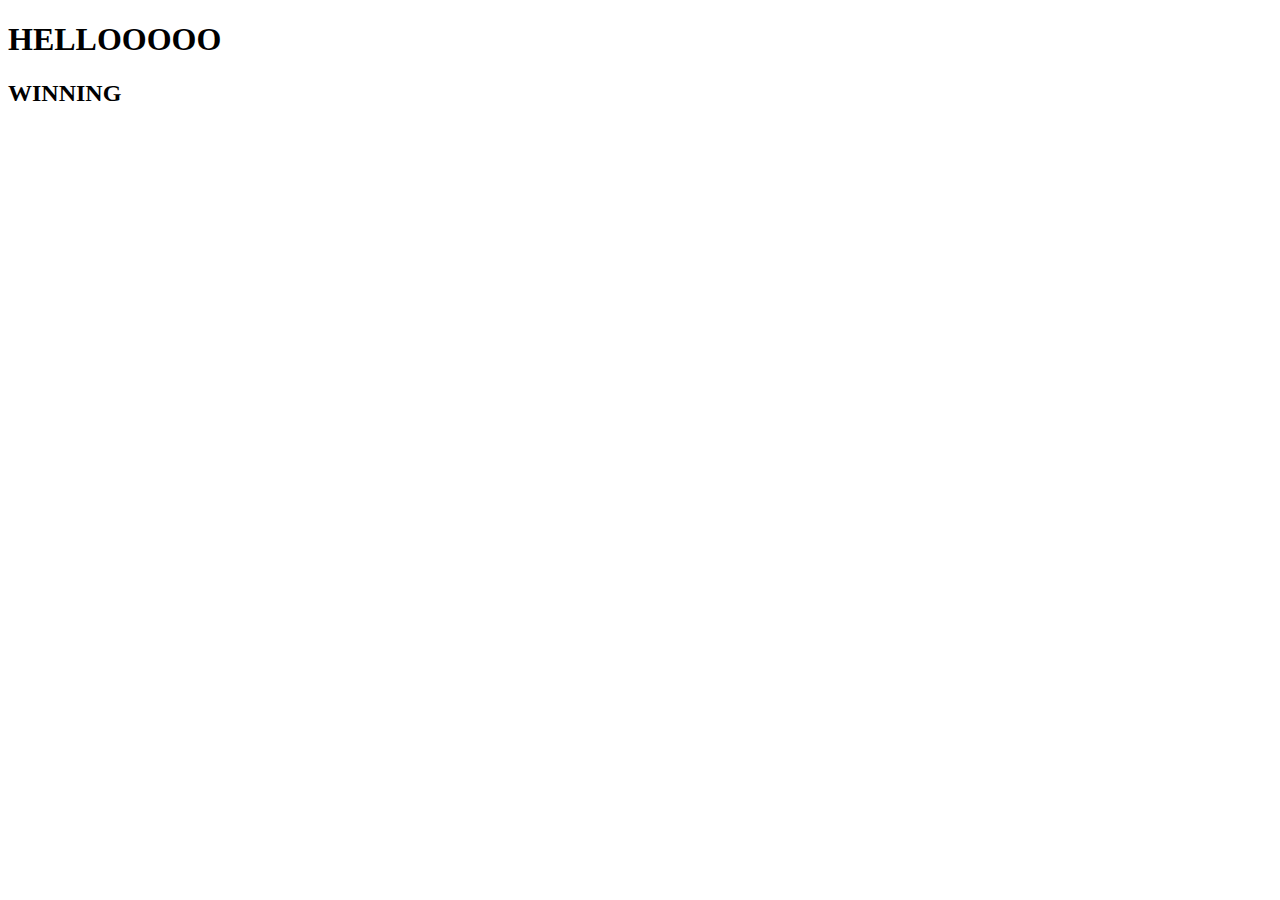
<file: index.html>
<!DOCTYPE html>
<html lang="en">
<head>
    <meta charset="UTF-8">
    <meta name="viewport" content="width=device-width, initial-scale=1.0">
    <title>Document</title>
</head>
<body>
    <h1>HELLOOOOO
    </h1>
    <h2>WINNING</h2>
</body>
</html>
</file>
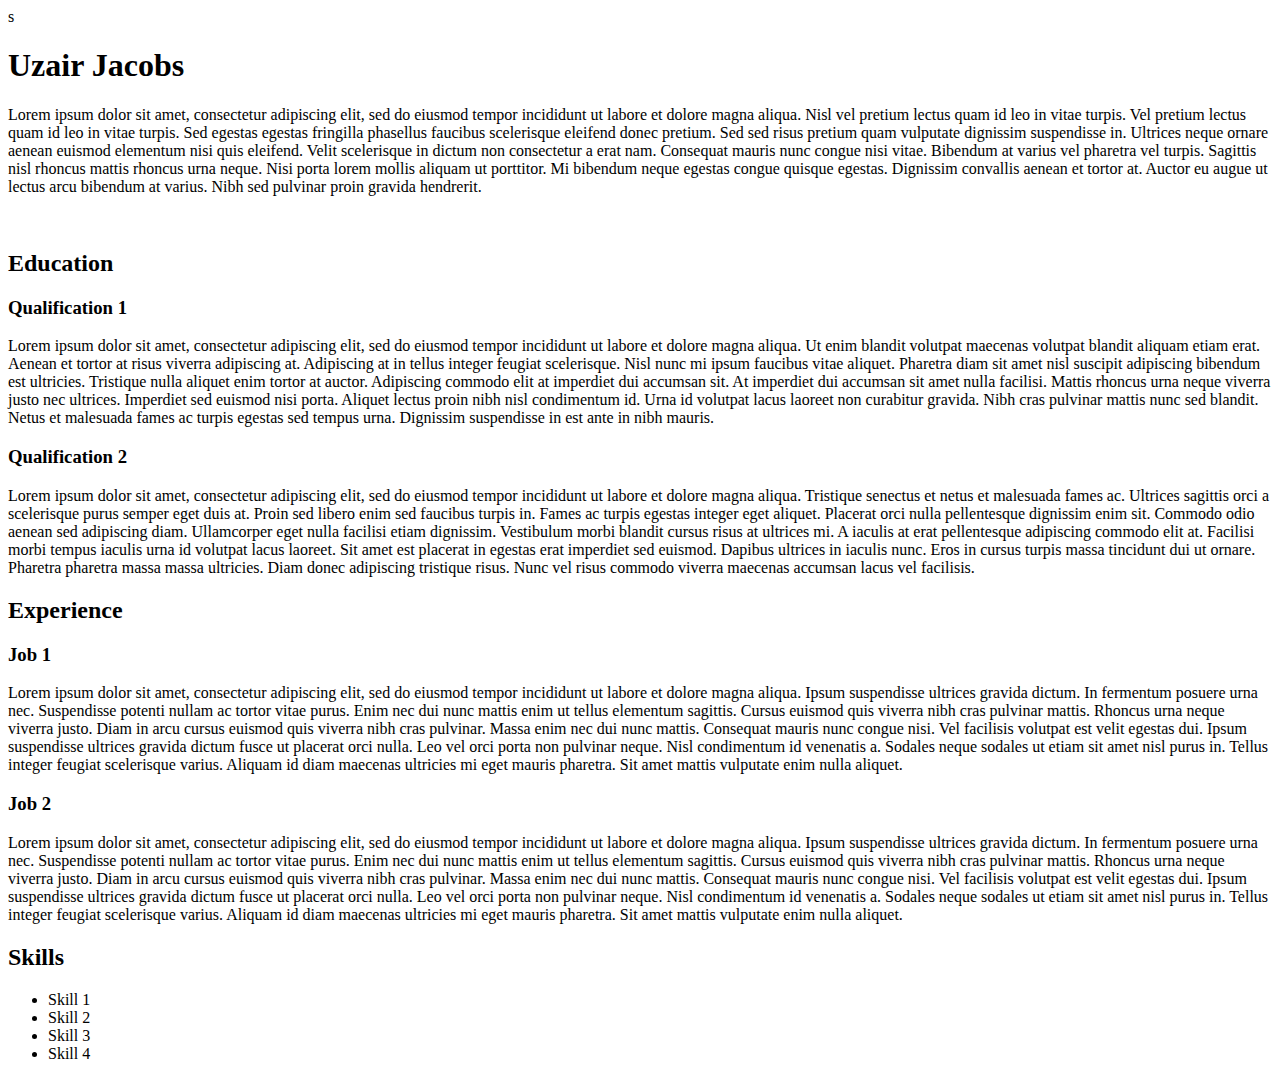
<file: resume1.html>
s<!DOCTYPE html>
<html>
  <head>
    <title>Uzair Jacobs </title>
  </head>
  <body>
    <h1>Uzair Jacobs</h1>
    <p>Lorem ipsum dolor sit amet, consectetur adipiscing elit, sed do eiusmod tempor incididunt ut labore et dolore magna aliqua. Nisl vel pretium lectus quam id leo in vitae turpis. Vel pretium lectus quam id leo in vitae turpis. Sed egestas egestas fringilla phasellus faucibus scelerisque eleifend donec pretium. Sed sed risus pretium quam vulputate dignissim suspendisse in. Ultrices neque ornare aenean euismod elementum nisi quis eleifend. Velit scelerisque in dictum non consectetur a erat nam. Consequat mauris nunc congue nisi vitae. Bibendum at varius vel pharetra vel turpis. Sagittis nisl rhoncus mattis rhoncus urna neque. Nisi porta lorem mollis aliquam ut porttitor. Mi bibendum neque egestas congue quisque egestas. Dignissim convallis aenean et tortor at. Auctor eu augue ut lectus arcu bibendum at varius. Nibh sed pulvinar proin gravida hendrerit. </p>
    <br>
      
  </p>

    <h2 id="education">Education</h2>
    <h3> Qualification 1</h3>
      <p>Lorem ipsum dolor sit amet, consectetur adipiscing elit, sed do eiusmod tempor incididunt ut labore et dolore magna aliqua. Ut enim blandit volutpat maecenas volutpat blandit aliquam etiam erat. Aenean et tortor at risus viverra adipiscing at. Adipiscing at in tellus integer feugiat scelerisque. Nisl nunc mi ipsum faucibus vitae aliquet. Pharetra diam sit amet nisl suscipit adipiscing bibendum est ultricies. Tristique nulla aliquet enim tortor at auctor. Adipiscing commodo elit at imperdiet dui accumsan sit. At imperdiet dui accumsan sit amet nulla facilisi. Mattis rhoncus urna neque viverra justo nec ultrices. Imperdiet sed euismod nisi porta. Aliquet lectus proin nibh nisl condimentum id. Urna id volutpat lacus laoreet non curabitur gravida. Nibh cras pulvinar mattis nunc sed blandit. Netus et malesuada fames ac turpis egestas sed tempus urna. Dignissim suspendisse in est ante in nibh mauris.</p>
      
      <h3> Qualification 2</h3>
      <p>Lorem ipsum dolor sit amet, consectetur adipiscing elit, sed do eiusmod tempor incididunt ut labore et dolore magna aliqua. Tristique senectus et netus et malesuada fames ac. Ultrices sagittis orci a scelerisque purus semper eget duis at. Proin sed libero enim sed faucibus turpis in. Fames ac turpis egestas integer eget aliquet. Placerat orci nulla pellentesque dignissim enim sit. Commodo odio aenean sed adipiscing diam. Ullamcorper eget nulla facilisi etiam dignissim. Vestibulum morbi blandit cursus risus at ultrices mi. A iaculis at erat pellentesque adipiscing commodo elit at. Facilisi morbi tempus iaculis urna id volutpat lacus laoreet. Sit amet est placerat in egestas erat imperdiet sed euismod. Dapibus ultrices in iaculis nunc. Eros in cursus turpis massa tincidunt dui ut ornare. Pharetra pharetra massa massa ultricies. Diam donec adipiscing tristique risus. Nunc vel risus commodo viverra maecenas accumsan lacus vel facilisis.</p>
      
      <h2 id="experience">Experience</h2>
        <h3>Job 1</h3>
        <p>Lorem ipsum dolor sit amet, consectetur adipiscing elit, sed do eiusmod tempor incididunt ut labore et dolore magna aliqua. Ipsum suspendisse ultrices gravida dictum. In fermentum posuere urna nec. Suspendisse potenti nullam ac tortor vitae purus. Enim nec dui nunc mattis enim ut tellus elementum sagittis. Cursus euismod quis viverra nibh cras pulvinar mattis. Rhoncus urna neque viverra justo. Diam in arcu cursus euismod quis viverra nibh cras pulvinar. Massa enim nec dui nunc mattis. Consequat mauris nunc congue nisi. Vel facilisis volutpat est velit egestas dui. Ipsum suspendisse ultrices gravida dictum fusce ut placerat orci nulla. Leo vel orci porta non pulvinar neque. Nisl condimentum id venenatis a. Sodales neque sodales ut etiam sit amet nisl purus in. Tellus integer feugiat scelerisque varius. Aliquam id diam maecenas ultricies mi eget mauris pharetra. Sit amet mattis vulputate enim nulla aliquet.</p>
      
        <h3>Job 2</h3>
        <p>Lorem ipsum dolor sit amet, consectetur adipiscing elit, sed do eiusmod tempor incididunt ut labore et dolore magna aliqua. Ipsum suspendisse ultrices gravida dictum. In fermentum posuere urna nec. Suspendisse potenti nullam ac tortor vitae purus. Enim nec dui nunc mattis enim ut tellus elementum sagittis. Cursus euismod quis viverra nibh cras pulvinar mattis. Rhoncus urna neque viverra justo. Diam in arcu cursus euismod quis viverra nibh cras pulvinar. Massa enim nec dui nunc mattis. Consequat mauris nunc congue nisi. Vel facilisis volutpat est velit egestas dui. Ipsum suspendisse ultrices gravida dictum fusce ut placerat orci nulla. Leo vel orci porta non pulvinar neque. Nisl condimentum id venenatis a. Sodales neque sodales ut etiam sit amet nisl purus in. Tellus integer feugiat scelerisque varius. Aliquam id diam maecenas ultricies mi eget mauris pharetra. Sit amet mattis vulputate enim nulla aliquet.</p>
      
      <h2 id="skills">Skills</h2>
      <p>
        <ul>
          <li>Skill 1</li>
          <li>Skill 2 </li>
          <li>Skill 3</li>
          <li>Skill 4 </li>
        </ul>
    </p>
    

  </body>
</html>
</file>
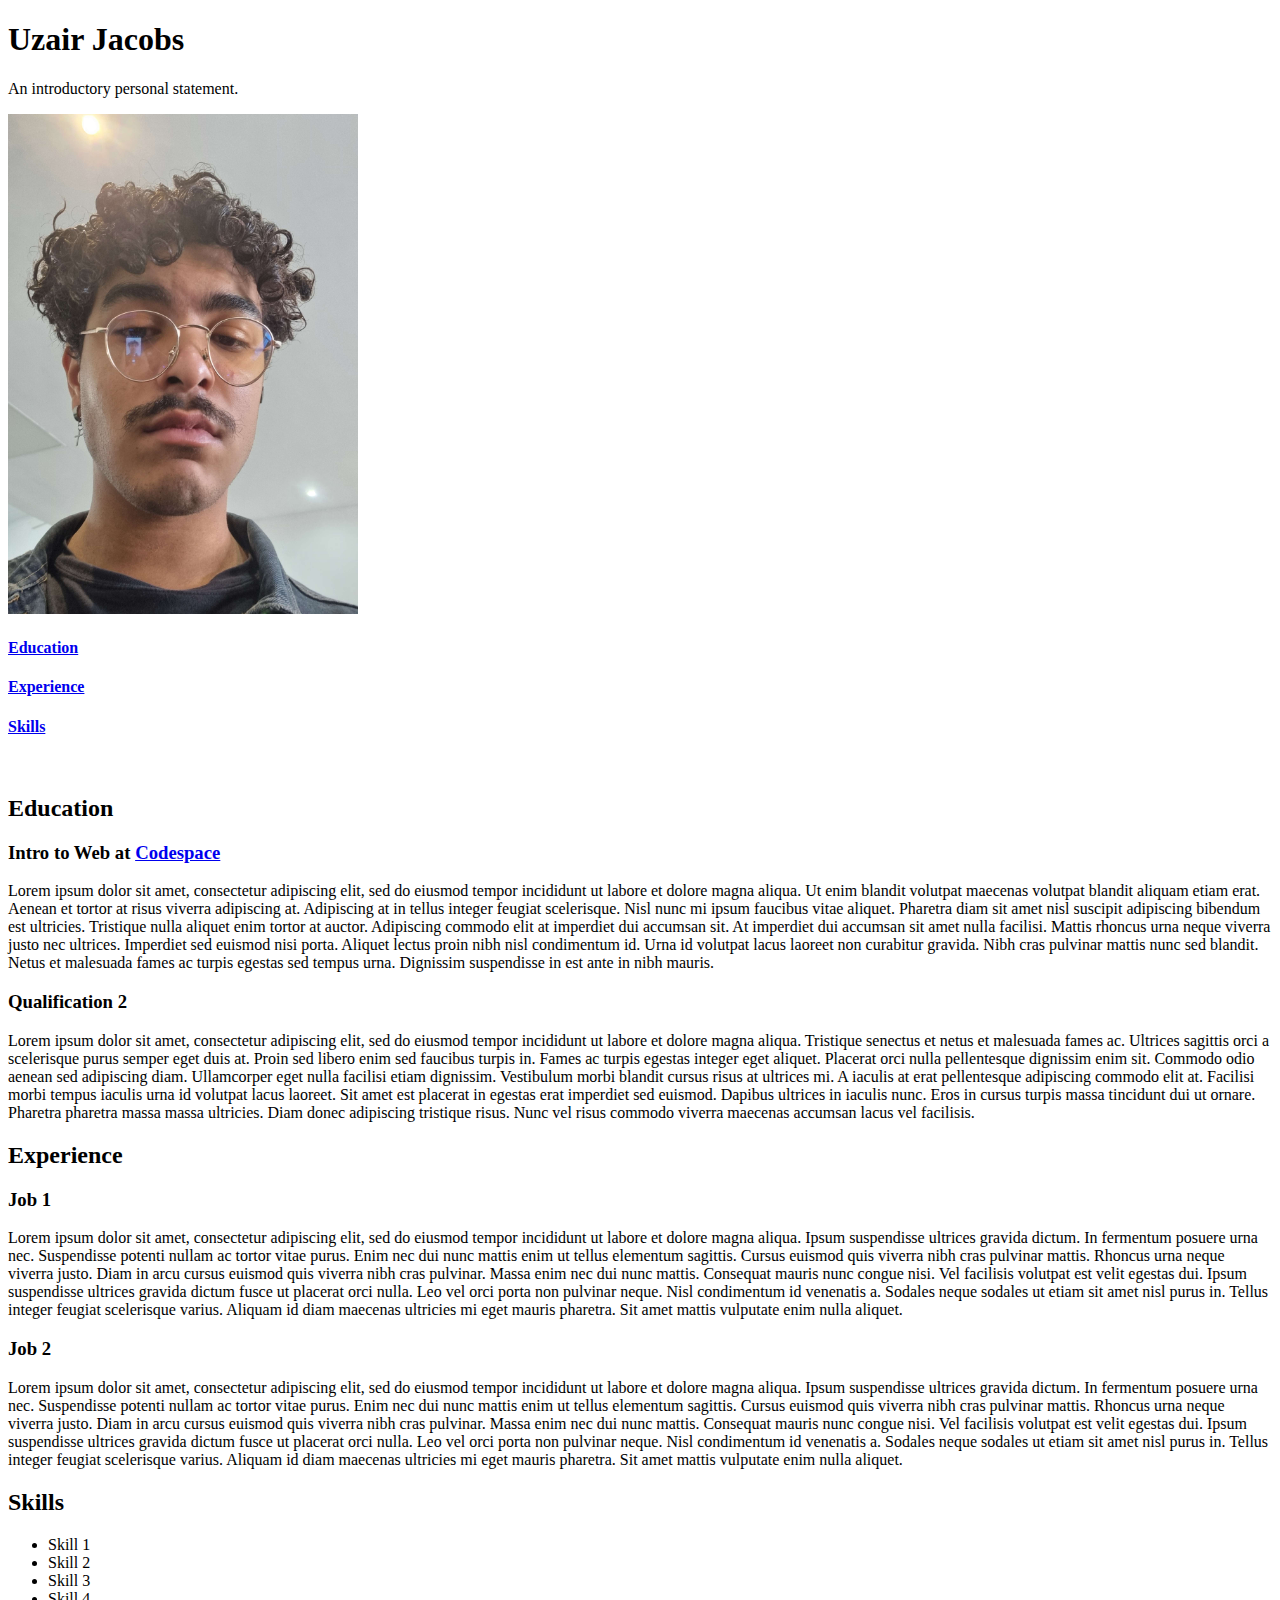
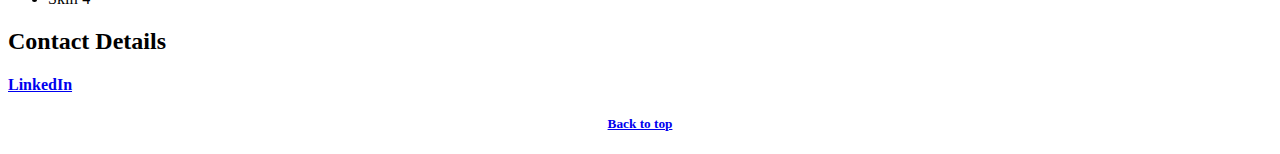
<file: resume2.html>
<!DOCTYPE html>
<html lang="en">
  <head>
<title>Uzair Jacobs </title>
<link rel="icon" type="image/x-icon" href=images\gengar_favicon.ico>
  </head>
  <body>
    <h1>Uzair Jacobs</h1>
   
    <p>An introductory personal statement. </p>
    
    <img src="images\me_resume2.jpg" alt="Resume Photo" width="350" height="500;">

    <h4>
        <a href="#education">Education</a>
    </h4>
    <h4>
        <a href="#experience">Experience</a>
    </h4>
   <h4>
    <a href="#skills">Skills</a>
   </h4>
    
    <br>
      
  </p>

    <h2 id="education">Education</h2>
    <h3> Intro to Web at <a href="https://www.codespace.co.za" target = "_blank">
        Codespace </a>
    
</h3>
      <p>Lorem ipsum dolor sit amet, consectetur adipiscing elit, sed do eiusmod tempor incididunt ut labore et dolore magna aliqua. Ut enim blandit volutpat maecenas volutpat blandit aliquam etiam erat. Aenean et tortor at risus viverra adipiscing at. Adipiscing at in tellus integer feugiat scelerisque. Nisl nunc mi ipsum faucibus vitae aliquet. Pharetra diam sit amet nisl suscipit adipiscing bibendum est ultricies. Tristique nulla aliquet enim tortor at auctor. Adipiscing commodo elit at imperdiet dui accumsan sit. At imperdiet dui accumsan sit amet nulla facilisi. Mattis rhoncus urna neque viverra justo nec ultrices. Imperdiet sed euismod nisi porta. Aliquet lectus proin nibh nisl condimentum id. Urna id volutpat lacus laoreet non curabitur gravida. Nibh cras pulvinar mattis nunc sed blandit. Netus et malesuada fames ac turpis egestas sed tempus urna. Dignissim suspendisse in est ante in nibh mauris.</p>
      
      <h3> Qualification 2</h3>
      <p>Lorem ipsum dolor sit amet, consectetur adipiscing elit, sed do eiusmod tempor incididunt ut labore et dolore magna aliqua. Tristique senectus et netus et malesuada fames ac. Ultrices sagittis orci a scelerisque purus semper eget duis at. Proin sed libero enim sed faucibus turpis in. Fames ac turpis egestas integer eget aliquet. Placerat orci nulla pellentesque dignissim enim sit. Commodo odio aenean sed adipiscing diam. Ullamcorper eget nulla facilisi etiam dignissim. Vestibulum morbi blandit cursus risus at ultrices mi. A iaculis at erat pellentesque adipiscing commodo elit at. Facilisi morbi tempus iaculis urna id volutpat lacus laoreet. Sit amet est placerat in egestas erat imperdiet sed euismod. Dapibus ultrices in iaculis nunc. Eros in cursus turpis massa tincidunt dui ut ornare. Pharetra pharetra massa massa ultricies. Diam donec adipiscing tristique risus. Nunc vel risus commodo viverra maecenas accumsan lacus vel facilisis.</p>
      
      <h2 id="experience">Experience</h2>
        <h3>Job 1</h3>
        <p>Lorem ipsum dolor sit amet, consectetur adipiscing elit, sed do eiusmod tempor incididunt ut labore et dolore magna aliqua. Ipsum suspendisse ultrices gravida dictum. In fermentum posuere urna nec. Suspendisse potenti nullam ac tortor vitae purus. Enim nec dui nunc mattis enim ut tellus elementum sagittis. Cursus euismod quis viverra nibh cras pulvinar mattis. Rhoncus urna neque viverra justo. Diam in arcu cursus euismod quis viverra nibh cras pulvinar. Massa enim nec dui nunc mattis. Consequat mauris nunc congue nisi. Vel facilisis volutpat est velit egestas dui. Ipsum suspendisse ultrices gravida dictum fusce ut placerat orci nulla. Leo vel orci porta non pulvinar neque. Nisl condimentum id venenatis a. Sodales neque sodales ut etiam sit amet nisl purus in. Tellus integer feugiat scelerisque varius. Aliquam id diam maecenas ultricies mi eget mauris pharetra. Sit amet mattis vulputate enim nulla aliquet.</p>
      
        <h3>Job 2</h3>
        <p>Lorem ipsum dolor sit amet, consectetur adipiscing elit, sed do eiusmod tempor incididunt ut labore et dolore magna aliqua. Ipsum suspendisse ultrices gravida dictum. In fermentum posuere urna nec. Suspendisse potenti nullam ac tortor vitae purus. Enim nec dui nunc mattis enim ut tellus elementum sagittis. Cursus euismod quis viverra nibh cras pulvinar mattis. Rhoncus urna neque viverra justo. Diam in arcu cursus euismod quis viverra nibh cras pulvinar. Massa enim nec dui nunc mattis. Consequat mauris nunc congue nisi. Vel facilisis volutpat est velit egestas dui. Ipsum suspendisse ultrices gravida dictum fusce ut placerat orci nulla. Leo vel orci porta non pulvinar neque. Nisl condimentum id venenatis a. Sodales neque sodales ut etiam sit amet nisl purus in. Tellus integer feugiat scelerisque varius. Aliquam id diam maecenas ultricies mi eget mauris pharetra. Sit amet mattis vulputate enim nulla aliquet.</p>
      
      <h2 id="skills">Skills</h2>
      <p>
        <ul>
          <li>Skill 1</li>
          <li>Skill 2 </li>
          <li>Skill 3</li>
          <li>Skill 4 </li>
        </ul>

        <h2>Contact Details</h2>
        <h4>
            <a href="https://www.linkedin.com/in/uzair-jacobs-77336124b" target="_blank"> LinkedIn </a>
        </h4>
        <h5> <center>
          <a href="#">Back to top</a>
        </center>
        </h5>

    </p>
    

  </body>
</html>
</file>
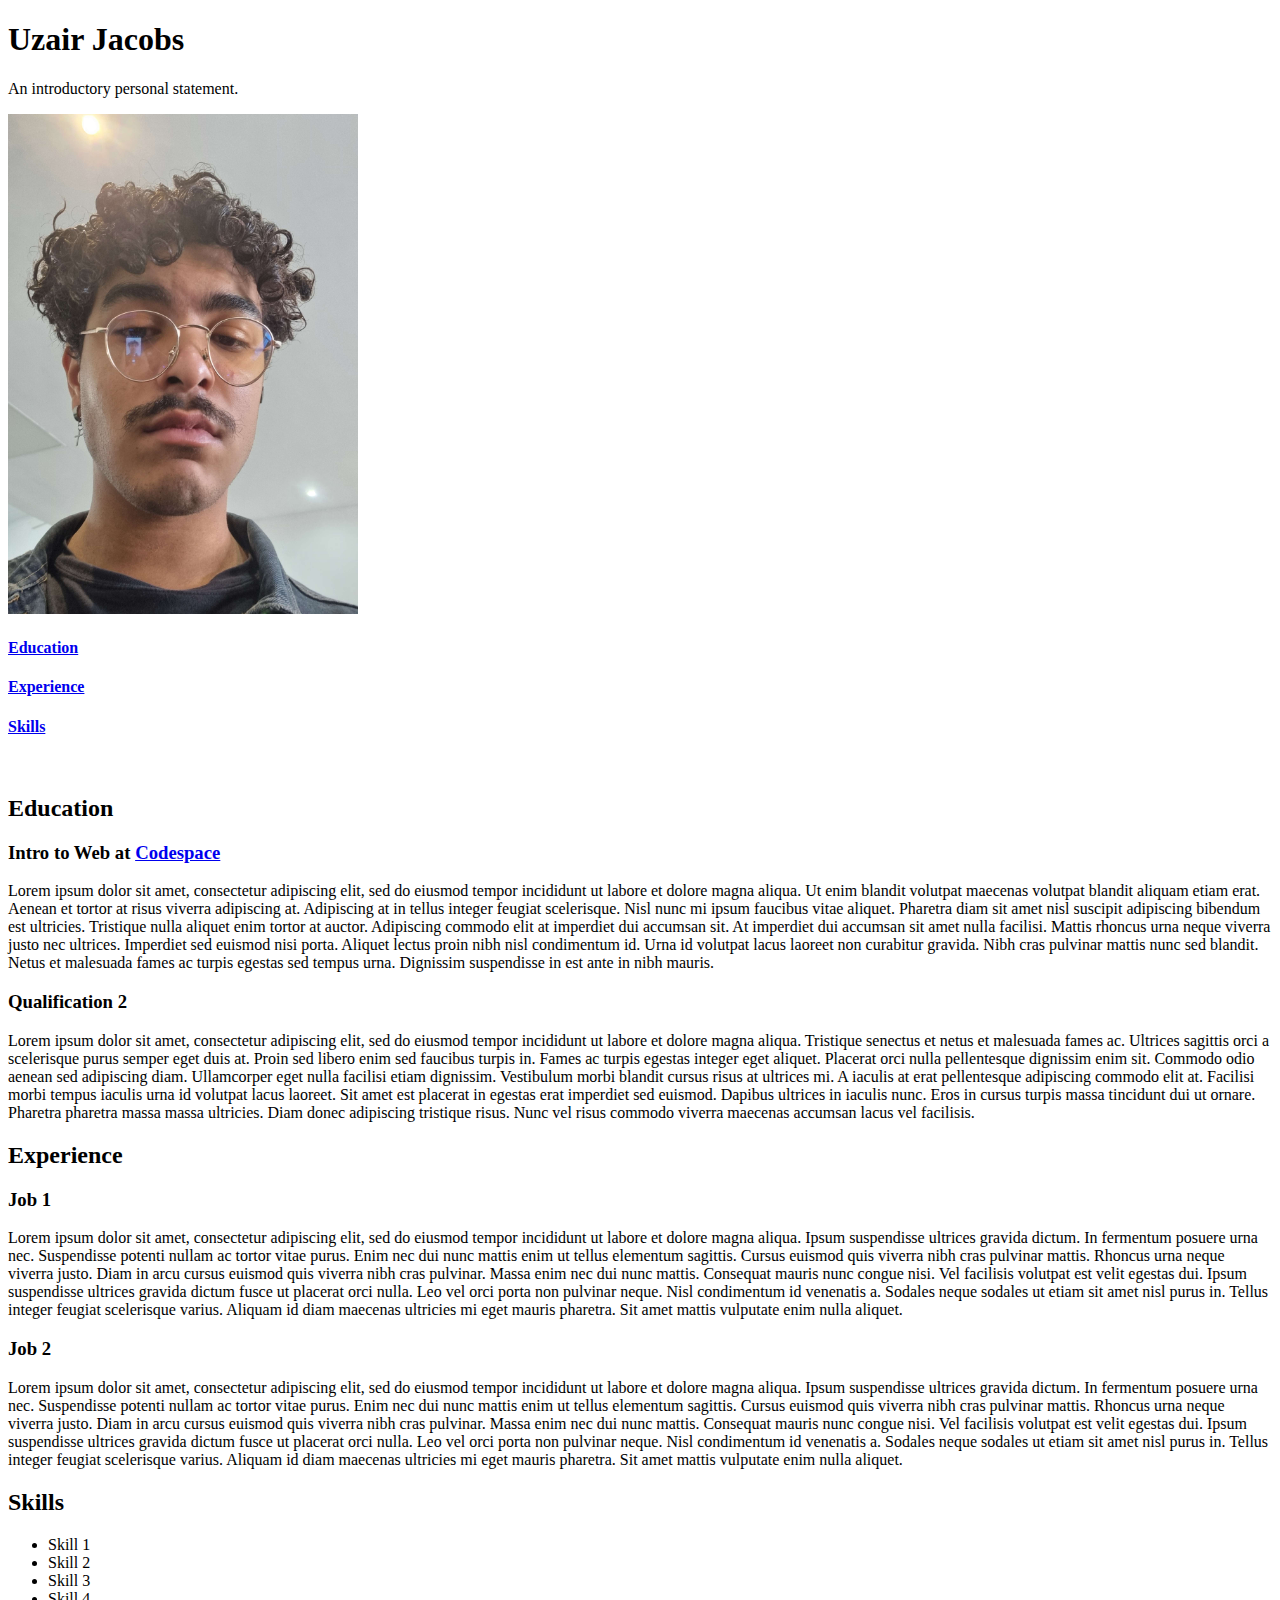
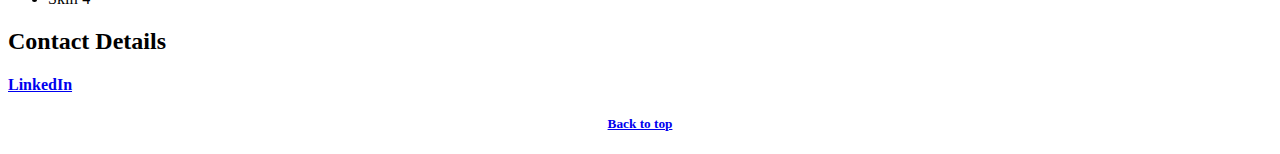
<file: resume3.html>
<!DOCTYPE html>
<html lang="en">
  <head>
<title>Uzair Jacobs </title>
<link rel="icon" type="image/x-icon" href=images\favicon.ico>
  </head>
  <body>

    <header>

        <h1>Uzair Jacobs</h1>

        <p>An introductory personal statement. </p>

    </header>
    
   <aside>

    <section>

        <img src="images\me_resume2.jpg" alt="Resume Photo" width="350" height="500;">

    </section>
    
    <section>

     <h4>
     <a href="#education">Education</a>
     </h4>
     <h4>
        <a href="#experience">Experience</a>
    </h4>
     <h4>
     <a href="#skills">Skills</a>
     </h4>

    </section>
    
   </aside>
    
     <br>
      

    </p>

   <article>

     <section>

         <h2 id="education">Education</h2>
         <h3> Intro to Web at <a href="https://www.codespace.co.za" target = "_blank">
         Codespace </a>
    
         </h3>
         <p>Lorem ipsum dolor sit amet, consectetur adipiscing elit, sed do eiusmod tempor incididunt ut labore et dolore magna aliqua. Ut enim blandit volutpat maecenas volutpat blandit aliquam etiam erat. Aenean et tortor at risus viverra adipiscing at. Adipiscing at in tellus integer feugiat scelerisque. Nisl nunc mi ipsum faucibus vitae aliquet. Pharetra diam sit amet nisl suscipit adipiscing bibendum est ultricies. Tristique nulla aliquet enim tortor at auctor. Adipiscing commodo elit at imperdiet dui accumsan sit. At imperdiet dui accumsan sit amet nulla facilisi. Mattis rhoncus urna neque viverra justo nec ultrices. Imperdiet sed euismod nisi porta. Aliquet lectus proin nibh nisl condimentum id. Urna id volutpat lacus laoreet non curabitur gravida. Nibh cras pulvinar mattis nunc sed blandit. Netus et malesuada fames ac turpis egestas sed tempus urna. Dignissim suspendisse in est ante in nibh mauris.</p>
       
         <h3> Qualification 2</h3>
         <p>Lorem ipsum dolor sit amet, consectetur adipiscing elit, sed do eiusmod tempor incididunt ut labore et dolore magna aliqua. Tristique senectus et netus et malesuada fames ac. Ultrices sagittis orci a scelerisque purus semper eget duis at. Proin sed libero enim sed faucibus turpis in. Fames ac turpis egestas integer eget aliquet. Placerat orci nulla pellentesque dignissim enim sit. Commodo odio aenean sed adipiscing diam. Ullamcorper eget nulla facilisi etiam dignissim. Vestibulum morbi blandit cursus risus at ultrices mi. A iaculis at erat pellentesque adipiscing commodo elit at. Facilisi morbi tempus iaculis urna id volutpat lacus laoreet. Sit amet est placerat in egestas erat imperdiet sed euismod. Dapibus ultrices in iaculis nunc. Eros in cursus turpis massa tincidunt dui ut ornare. Pharetra pharetra massa massa ultricies. Diam donec adipiscing tristique risus. Nunc vel risus commodo viverra maecenas accumsan lacus vel facilisis.</p>
       
     </section>

     <section>
      
        <h2 id="experience">Experience</h2>
         <h3>Job 1</h3>
         <p>Lorem ipsum dolor sit amet, consectetur adipiscing elit, sed do eiusmod tempor incididunt ut labore et dolore magna aliqua. Ipsum suspendisse ultrices gravida dictum. In fermentum posuere urna nec. Suspendisse potenti nullam ac tortor vitae purus. Enim nec dui nunc mattis enim ut tellus elementum sagittis. Cursus euismod quis viverra nibh cras pulvinar mattis. Rhoncus urna neque viverra justo. Diam in arcu cursus euismod quis viverra nibh cras pulvinar. Massa enim nec dui nunc mattis. Consequat mauris nunc congue nisi. Vel facilisis volutpat est velit egestas dui. Ipsum suspendisse ultrices gravida dictum fusce ut placerat orci nulla. Leo vel orci porta non pulvinar neque. Nisl condimentum id venenatis a. Sodales neque sodales ut etiam sit amet nisl purus in. Tellus integer feugiat scelerisque varius. Aliquam id diam maecenas ultricies mi eget mauris pharetra. Sit amet mattis vulputate enim nulla aliquet.</p>
      
         <h3>Job 2</h3>
         <p>Lorem ipsum dolor sit amet, consectetur adipiscing elit, sed do eiusmod tempor incididunt ut labore et dolore magna aliqua. Ipsum suspendisse ultrices gravida dictum. In fermentum posuere urna nec. Suspendisse potenti nullam ac tortor vitae purus. Enim nec dui nunc mattis enim ut tellus elementum sagittis. Cursus euismod quis viverra nibh cras pulvinar mattis. Rhoncus urna neque viverra justo. Diam in arcu cursus euismod quis viverra nibh cras pulvinar. Massa enim nec dui nunc mattis. Consequat mauris nunc congue nisi. Vel facilisis volutpat est velit egestas dui. Ipsum suspendisse ultrices gravida dictum fusce ut placerat orci nulla. Leo vel orci porta non pulvinar neque. Nisl condimentum id venenatis a. Sodales neque sodales ut etiam sit amet nisl purus in. Tellus integer feugiat scelerisque varius. Aliquam id diam maecenas ultricies mi eget mauris pharetra. Sit amet mattis vulputate enim nulla aliquet.</p>
      
     </section>

     <section>
      
         <h2 id="skills">Skills</h2>
         <p>
         <ul>
          <li>Skill 1</li>
          <li>Skill 2 </li>
          <li>Skill 3</li>
          <li>Skill 4 </li>
         </ul>

     </section>
    
    </article>

        <footer>

            <h2>Contact Details</h2>
         <h4>
            <a href="https://www.linkedin.com/in/uzair-jacobs-77336124b" target="_blank"> LinkedIn </a>
         </h4>

        </footer>

        
        <h5 style="text-align: center;">
         
          <a href="#">Back to top</a>
         
        </h5>

    </p>
    

  </body>
</html>
</file>
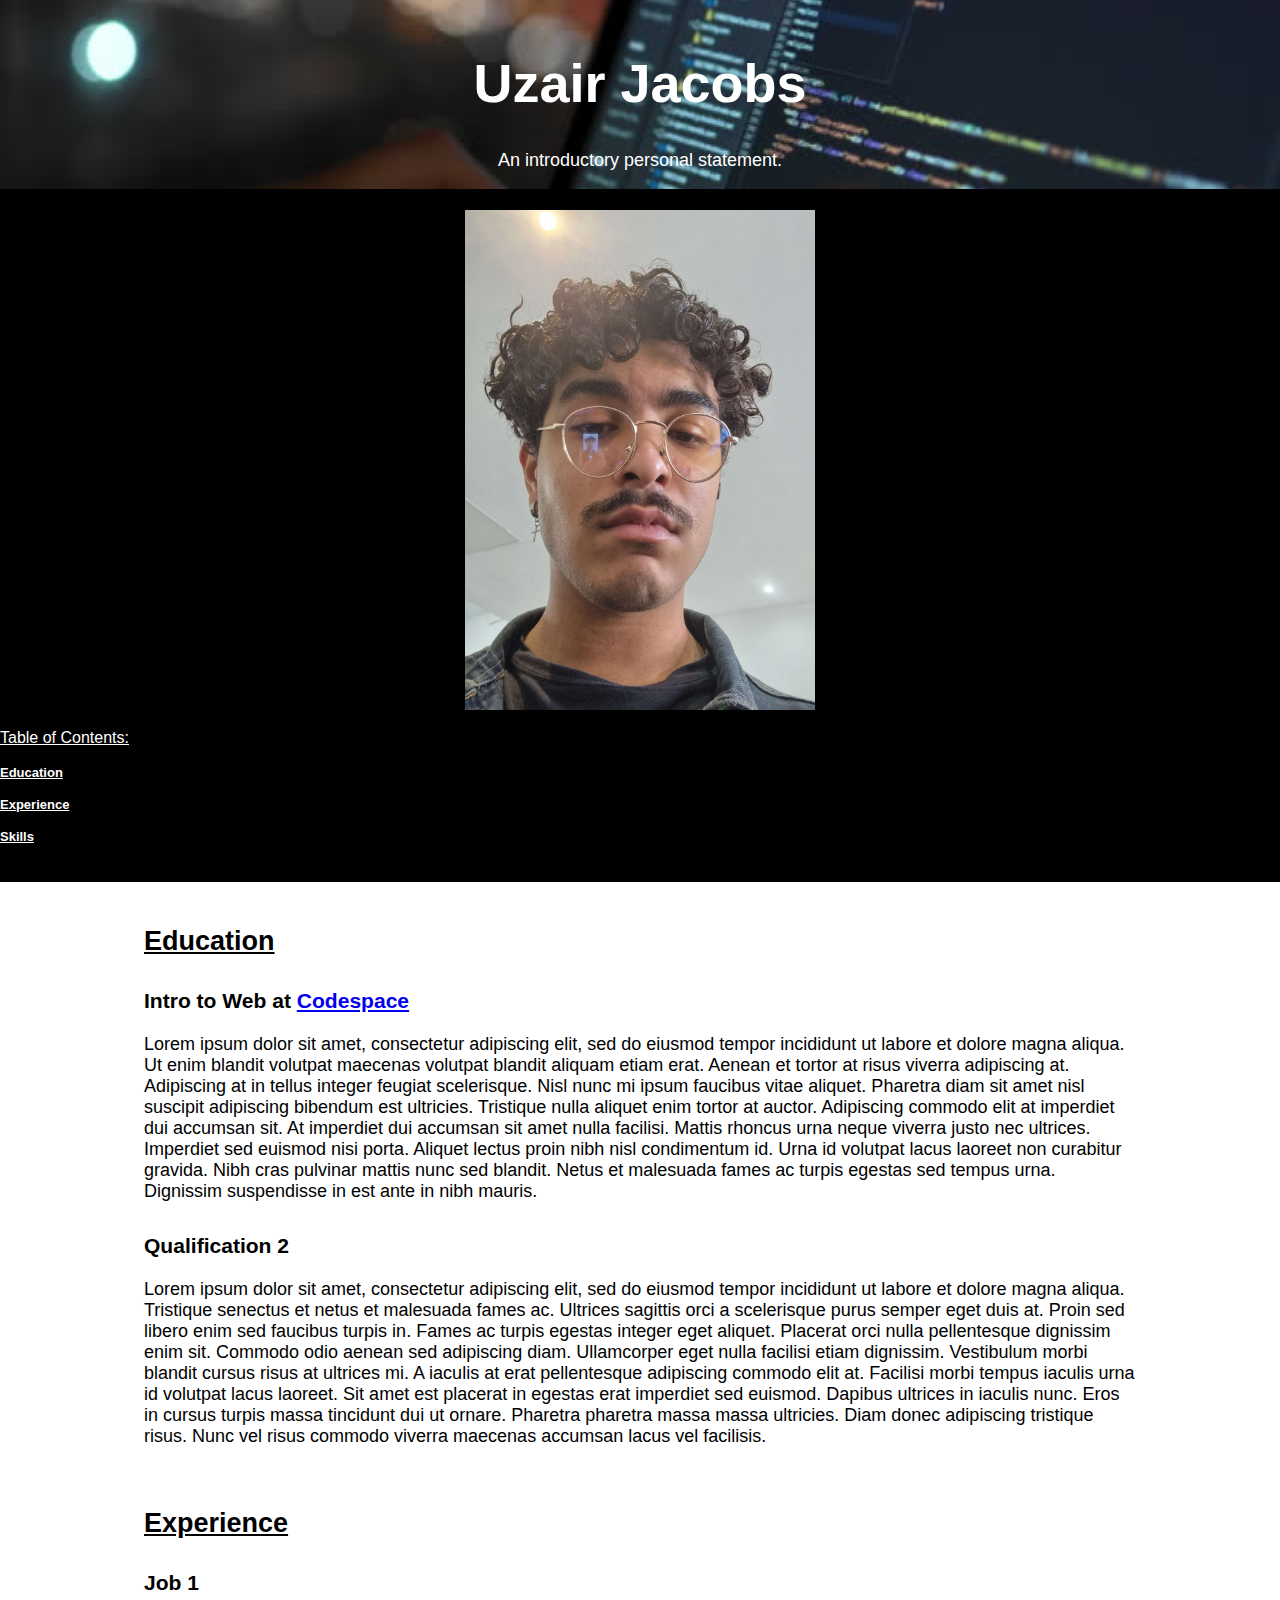
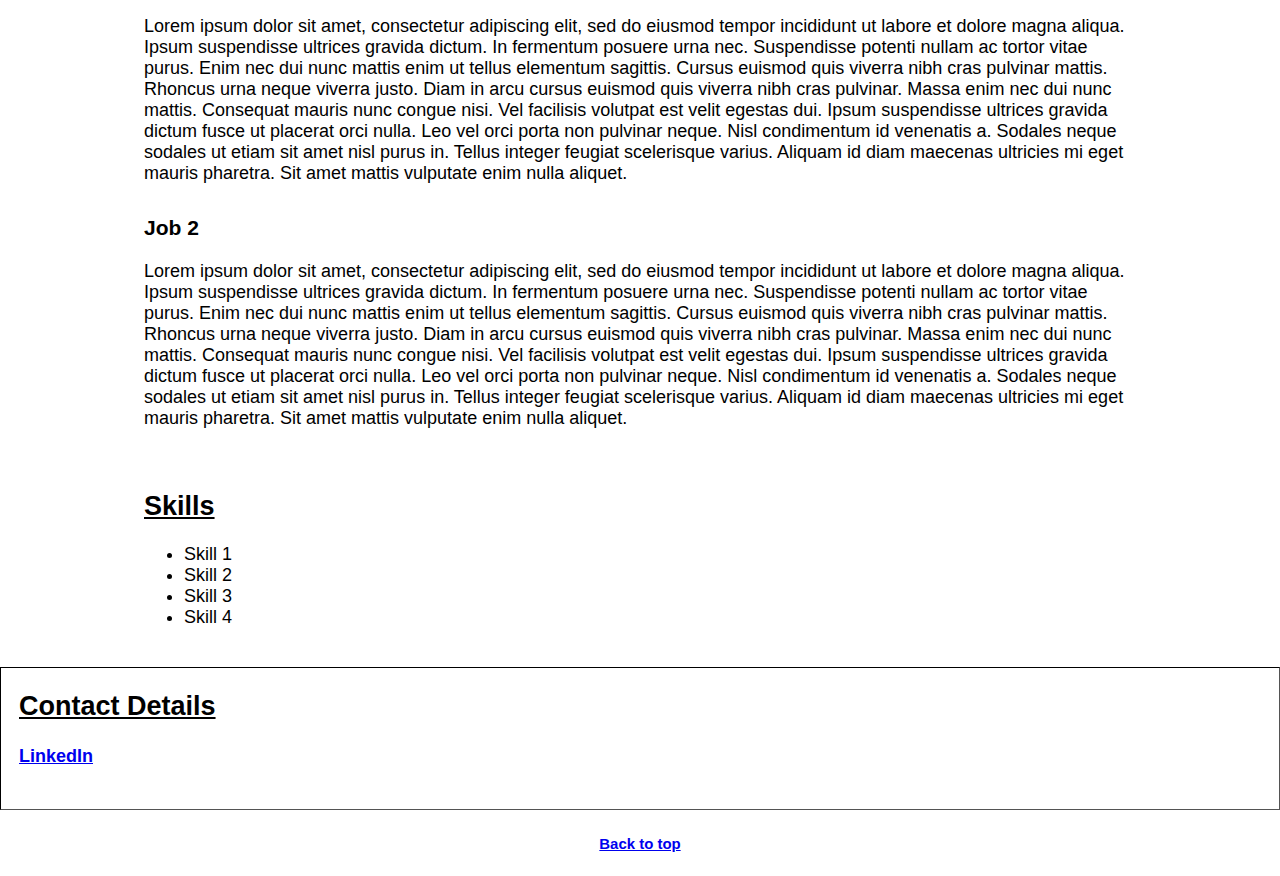
<file: resume4.html>
<!DOCTYPE html>
<html lang="en">
<head  >
    <title>Uzair Jacobs </title>
<link href="style_sheet.css" rel="stylesheet">
<link rel="icon" type="image/x-icon" href=images\favicon.ico>
  </head>
  <body>

    <header>

        <h1>Uzair Jacobs</h1>

        <p style="text-align: center;" >
           
            An introductory personal statement. 
        </p>

    </header>
    
   <aside>

    <section style="text-align: center;">

        <img src="images\me_resume2.jpg" alt="Resume Photo" width="350" height="500;" >

    </section>
    
    <section style="background-color: black;">
        <table>

     <tr><p style="font-size: medium; text-decoration: underline;">Table of Contents:</p></tr>   

     <tr>
     <h4>
     <a href="#education" style="color: white;">Education</a>
     </h4>
     </tr>

     <tr>
     <h4>
        <a href="#experience" style="color: white;">Experience</a>
     </h4>
     </tr>

     <tr>
     <h4>
     <a href="#skills" style="color: white;">Skills</a>
     </h4>
     </tr>

        </table>

    </section>
    
   </aside>
    
     <br>
      

    </p>

 <article>
     <section>

         <h2 id="education">Education</h2>
         <h3> Intro to Web at <a href="https://www.codespace.co.za" target = "_blank">
         Codespace </a>
    
         </h3>
         <p>Lorem ipsum dolor sit amet, consectetur adipiscing elit, sed do eiusmod tempor incididunt ut labore et dolore magna aliqua. Ut enim blandit volutpat maecenas volutpat blandit aliquam etiam erat. Aenean et tortor at risus viverra adipiscing at. Adipiscing at in tellus integer feugiat scelerisque. Nisl nunc mi ipsum faucibus vitae aliquet. Pharetra diam sit amet nisl suscipit adipiscing bibendum est ultricies. Tristique nulla aliquet enim tortor at auctor. Adipiscing commodo elit at imperdiet dui accumsan sit. At imperdiet dui accumsan sit amet nulla facilisi. Mattis rhoncus urna neque viverra justo nec ultrices. Imperdiet sed euismod nisi porta. Aliquet lectus proin nibh nisl condimentum id. Urna id volutpat lacus laoreet non curabitur gravida. Nibh cras pulvinar mattis nunc sed blandit. Netus et malesuada fames ac turpis egestas sed tempus urna. Dignissim suspendisse in est ante in nibh mauris.</p>
       
         <h3> Qualification 2</h3>
         <p>Lorem ipsum dolor sit amet, consectetur adipiscing elit, sed do eiusmod tempor incididunt ut labore et dolore magna aliqua. Tristique senectus et netus et malesuada fames ac. Ultrices sagittis orci a scelerisque purus semper eget duis at. Proin sed libero enim sed faucibus turpis in. Fames ac turpis egestas integer eget aliquet. Placerat orci nulla pellentesque dignissim enim sit. Commodo odio aenean sed adipiscing diam. Ullamcorper eget nulla facilisi etiam dignissim. Vestibulum morbi blandit cursus risus at ultrices mi. A iaculis at erat pellentesque adipiscing commodo elit at. Facilisi morbi tempus iaculis urna id volutpat lacus laoreet. Sit amet est placerat in egestas erat imperdiet sed euismod. Dapibus ultrices in iaculis nunc. Eros in cursus turpis massa tincidunt dui ut ornare. Pharetra pharetra massa massa ultricies. Diam donec adipiscing tristique risus. Nunc vel risus commodo viverra maecenas accumsan lacus vel facilisis.</p>
       
     </section>

     <br>

     <section>
      
        <h2 id="experience">Experience</h2>
         <h3>Job 1</h3>
         <p>Lorem ipsum dolor sit amet, consectetur adipiscing elit, sed do eiusmod tempor incididunt ut labore et dolore magna aliqua. Ipsum suspendisse ultrices gravida dictum. In fermentum posuere urna nec. Suspendisse potenti nullam ac tortor vitae purus. Enim nec dui nunc mattis enim ut tellus elementum sagittis. Cursus euismod quis viverra nibh cras pulvinar mattis. Rhoncus urna neque viverra justo. Diam in arcu cursus euismod quis viverra nibh cras pulvinar. Massa enim nec dui nunc mattis. Consequat mauris nunc congue nisi. Vel facilisis volutpat est velit egestas dui. Ipsum suspendisse ultrices gravida dictum fusce ut placerat orci nulla. Leo vel orci porta non pulvinar neque. Nisl condimentum id venenatis a. Sodales neque sodales ut etiam sit amet nisl purus in. Tellus integer feugiat scelerisque varius. Aliquam id diam maecenas ultricies mi eget mauris pharetra. Sit amet mattis vulputate enim nulla aliquet.</p>
      
         <h3>Job 2</h3>
         <p>Lorem ipsum dolor sit amet, consectetur adipiscing elit, sed do eiusmod tempor incididunt ut labore et dolore magna aliqua. Ipsum suspendisse ultrices gravida dictum. In fermentum posuere urna nec. Suspendisse potenti nullam ac tortor vitae purus. Enim nec dui nunc mattis enim ut tellus elementum sagittis. Cursus euismod quis viverra nibh cras pulvinar mattis. Rhoncus urna neque viverra justo. Diam in arcu cursus euismod quis viverra nibh cras pulvinar. Massa enim nec dui nunc mattis. Consequat mauris nunc congue nisi. Vel facilisis volutpat est velit egestas dui. Ipsum suspendisse ultrices gravida dictum fusce ut placerat orci nulla. Leo vel orci porta non pulvinar neque. Nisl condimentum id venenatis a. Sodales neque sodales ut etiam sit amet nisl purus in. Tellus integer feugiat scelerisque varius. Aliquam id diam maecenas ultricies mi eget mauris pharetra. Sit amet mattis vulputate enim nulla aliquet.</p>
      
     </section>

     <br>

     <section>
      
         <h2 id="skills">Skills</h2>
         <p>
         <ul>
          <li>Skill 1</li>
          <li>Skill 2 </li>
          <li>Skill 3</li>
          <li>Skill 4 </li>
         </ul>

     </section>

     <br>
    
    </article>

        <footer>

            <h2>Contact Details</h2>
         <h4>
            <a href="https://www.linkedin.com/in/uzair-jacobs-77336124b" target="_blank"> LinkedIn </a>
         </h4>

        </footer>

        
        <h5 style="text-align: center;">
         
          <a href="#">Back to top</a>
        
        </h5>

    </p>
    

  </body>
</html>
</file>
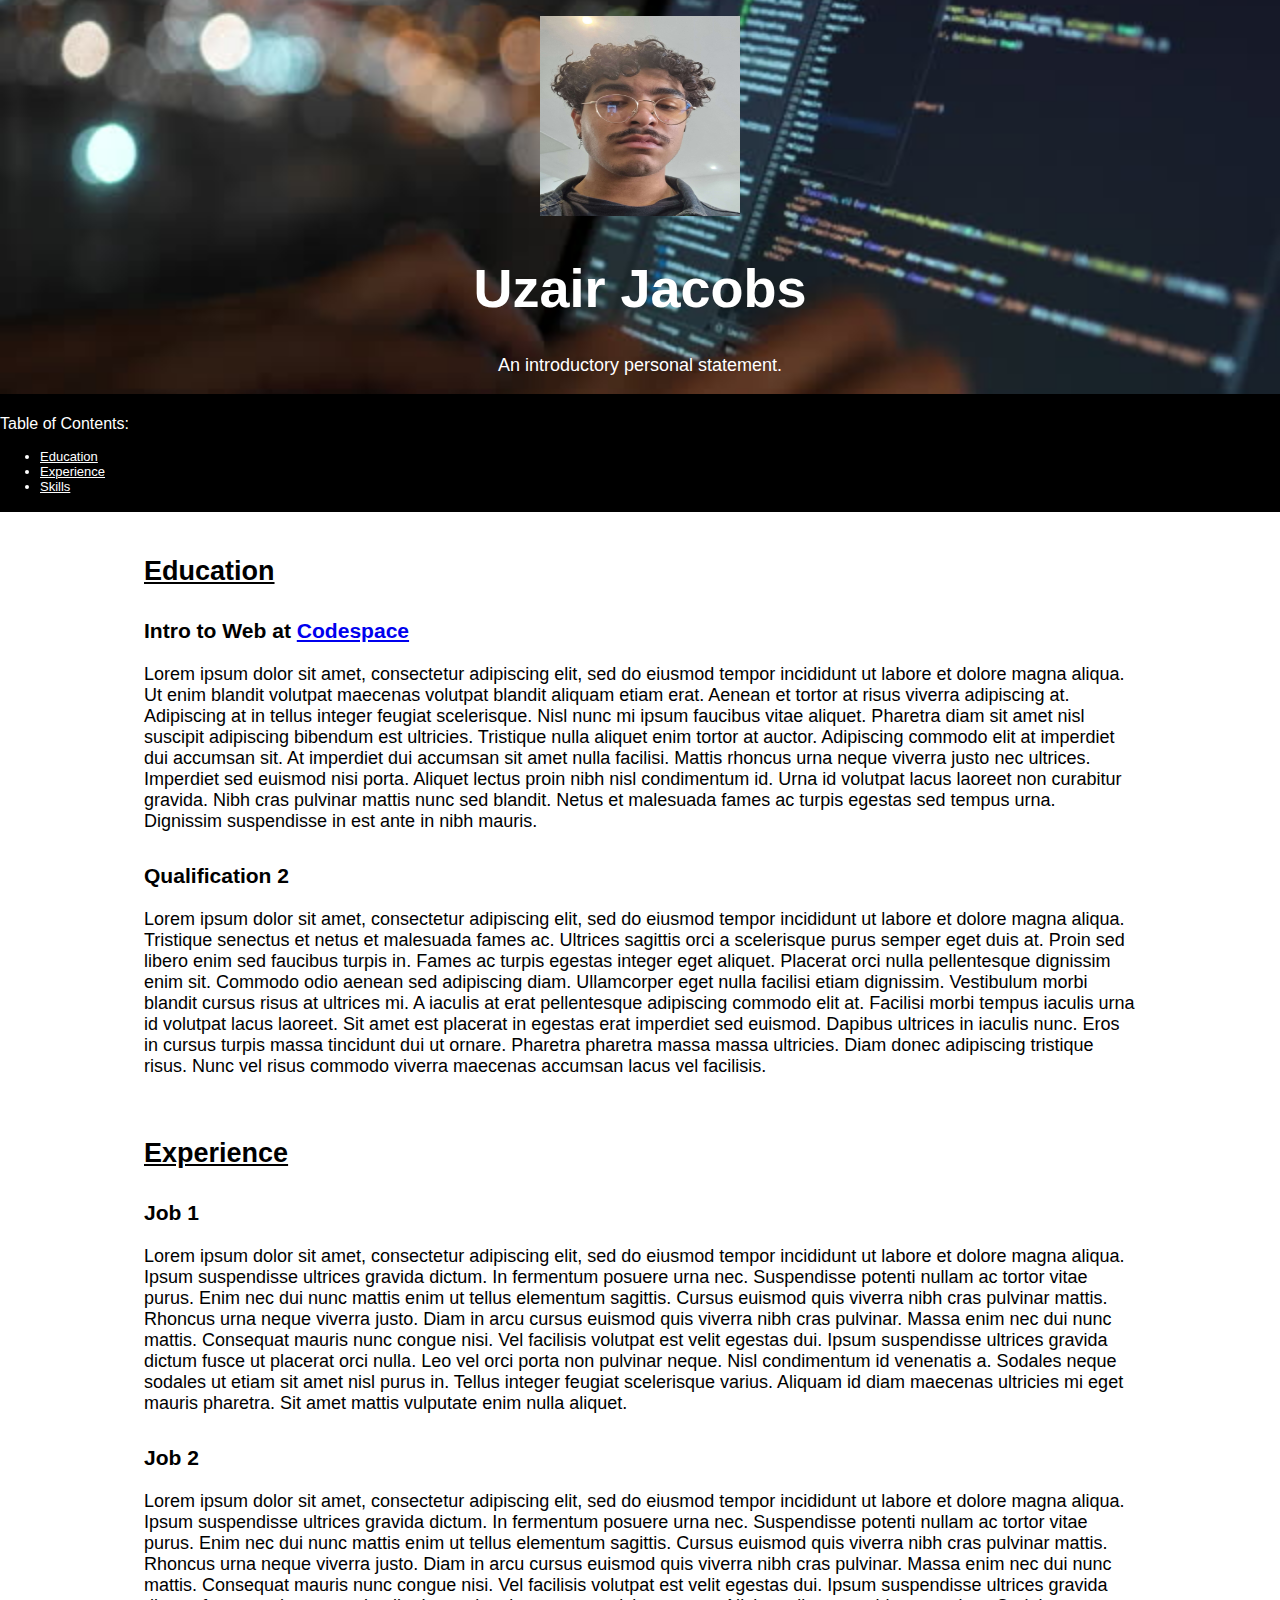
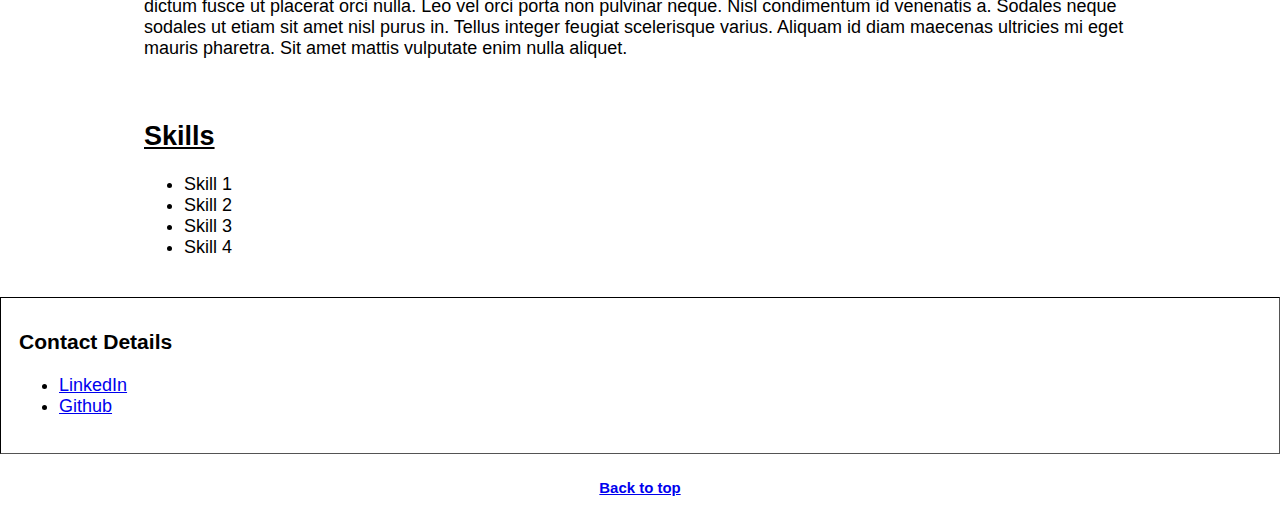
<file: resume5.html>
<!DOCTYPE html>
<html lang="en">
<head  >
    <title>Uzair Jacobs </title>
<link href="style_sheet.css" rel="stylesheet">
<link rel="icon" type="image/x-icon" href=images\gengar_favicon.ico>
  </head>
  <body>

    <header>

         <img src="images\me_resume2.jpg" alt="Resume Photo" id="resumeImage" height="200" width="200">
        
        <h1>Uzair Jacobs</h1>

        <p style="text-align: center;" >
           
            An introductory personal statement. 
        </p>

    </header>
    
   <aside>
    
     <p style="font-size: medium;">Table of Contents:</p>

     <ul>

     <li> <a href="#education" style="color: white;">Education</a> </li>
     
     <li> <a href="#experience" style="color: white;">Experience</a> </li>
     
     <li> <a href="#skills" style="color: white;">Skills</a> </li>

     </ul>
    
   </aside>
    
    <br>
      

    </p>

 <article>
     <section>

         <h2 id="education">Education</h2>
         <h3> Intro to Web at <a href="https://www.codespace.co.za" target = "_blank">
         Codespace </a>
    
         </h3>
         <p>Lorem ipsum dolor sit amet, consectetur adipiscing elit, sed do eiusmod tempor incididunt ut labore et dolore magna aliqua. Ut enim blandit volutpat maecenas volutpat blandit aliquam etiam erat. Aenean et tortor at risus viverra adipiscing at. Adipiscing at in tellus integer feugiat scelerisque. Nisl nunc mi ipsum faucibus vitae aliquet. Pharetra diam sit amet nisl suscipit adipiscing bibendum est ultricies. Tristique nulla aliquet enim tortor at auctor. Adipiscing commodo elit at imperdiet dui accumsan sit. At imperdiet dui accumsan sit amet nulla facilisi. Mattis rhoncus urna neque viverra justo nec ultrices. Imperdiet sed euismod nisi porta. Aliquet lectus proin nibh nisl condimentum id. Urna id volutpat lacus laoreet non curabitur gravida. Nibh cras pulvinar mattis nunc sed blandit. Netus et malesuada fames ac turpis egestas sed tempus urna. Dignissim suspendisse in est ante in nibh mauris.</p>
       
         <h3> Qualification 2</h3>
         <p>Lorem ipsum dolor sit amet, consectetur adipiscing elit, sed do eiusmod tempor incididunt ut labore et dolore magna aliqua. Tristique senectus et netus et malesuada fames ac. Ultrices sagittis orci a scelerisque purus semper eget duis at. Proin sed libero enim sed faucibus turpis in. Fames ac turpis egestas integer eget aliquet. Placerat orci nulla pellentesque dignissim enim sit. Commodo odio aenean sed adipiscing diam. Ullamcorper eget nulla facilisi etiam dignissim. Vestibulum morbi blandit cursus risus at ultrices mi. A iaculis at erat pellentesque adipiscing commodo elit at. Facilisi morbi tempus iaculis urna id volutpat lacus laoreet. Sit amet est placerat in egestas erat imperdiet sed euismod. Dapibus ultrices in iaculis nunc. Eros in cursus turpis massa tincidunt dui ut ornare. Pharetra pharetra massa massa ultricies. Diam donec adipiscing tristique risus. Nunc vel risus commodo viverra maecenas accumsan lacus vel facilisis.</p>
       
     </section>

     <br>

     <section>
      
        <h2 id="experience">Experience</h2>
         <h3>Job 1</h3>
         <p>Lorem ipsum dolor sit amet, consectetur adipiscing elit, sed do eiusmod tempor incididunt ut labore et dolore magna aliqua. Ipsum suspendisse ultrices gravida dictum. In fermentum posuere urna nec. Suspendisse potenti nullam ac tortor vitae purus. Enim nec dui nunc mattis enim ut tellus elementum sagittis. Cursus euismod quis viverra nibh cras pulvinar mattis. Rhoncus urna neque viverra justo. Diam in arcu cursus euismod quis viverra nibh cras pulvinar. Massa enim nec dui nunc mattis. Consequat mauris nunc congue nisi. Vel facilisis volutpat est velit egestas dui. Ipsum suspendisse ultrices gravida dictum fusce ut placerat orci nulla. Leo vel orci porta non pulvinar neque. Nisl condimentum id venenatis a. Sodales neque sodales ut etiam sit amet nisl purus in. Tellus integer feugiat scelerisque varius. Aliquam id diam maecenas ultricies mi eget mauris pharetra. Sit amet mattis vulputate enim nulla aliquet.</p>
      
         <h3>Job 2</h3>
         <p>Lorem ipsum dolor sit amet, consectetur adipiscing elit, sed do eiusmod tempor incididunt ut labore et dolore magna aliqua. Ipsum suspendisse ultrices gravida dictum. In fermentum posuere urna nec. Suspendisse potenti nullam ac tortor vitae purus. Enim nec dui nunc mattis enim ut tellus elementum sagittis. Cursus euismod quis viverra nibh cras pulvinar mattis. Rhoncus urna neque viverra justo. Diam in arcu cursus euismod quis viverra nibh cras pulvinar. Massa enim nec dui nunc mattis. Consequat mauris nunc congue nisi. Vel facilisis volutpat est velit egestas dui. Ipsum suspendisse ultrices gravida dictum fusce ut placerat orci nulla. Leo vel orci porta non pulvinar neque. Nisl condimentum id venenatis a. Sodales neque sodales ut etiam sit amet nisl purus in. Tellus integer feugiat scelerisque varius. Aliquam id diam maecenas ultricies mi eget mauris pharetra. Sit amet mattis vulputate enim nulla aliquet.</p>
      
     </section>

     <br>

     <section>
      
         <h2 id="skills">Skills</h2>
         <p>
         <ul>
          <li>Skill 1</li>
          <li>Skill 2 </li>
          <li>Skill 3</li>
          <li>Skill 4 </li>
         </ul>

     </section>

     <br>
    
    </article>

    <footer>

         <h3>Contact Details</h3>

         <ul>

         
         <li> <a href="https://www.linkedin.com/in/uzair-jacobs-77336124b" target="_blank"> LinkedIn </a> </li>
         <li> <a href="https://github.com/uzairjacobs" target="_blank"> Github </a> </li>


         </ul>

    </footer>

        
    <h5 style="text-align: center;"> <a href="#">Back to top</a> </h5>

    </p>
    

  </body>
</html>
</file>
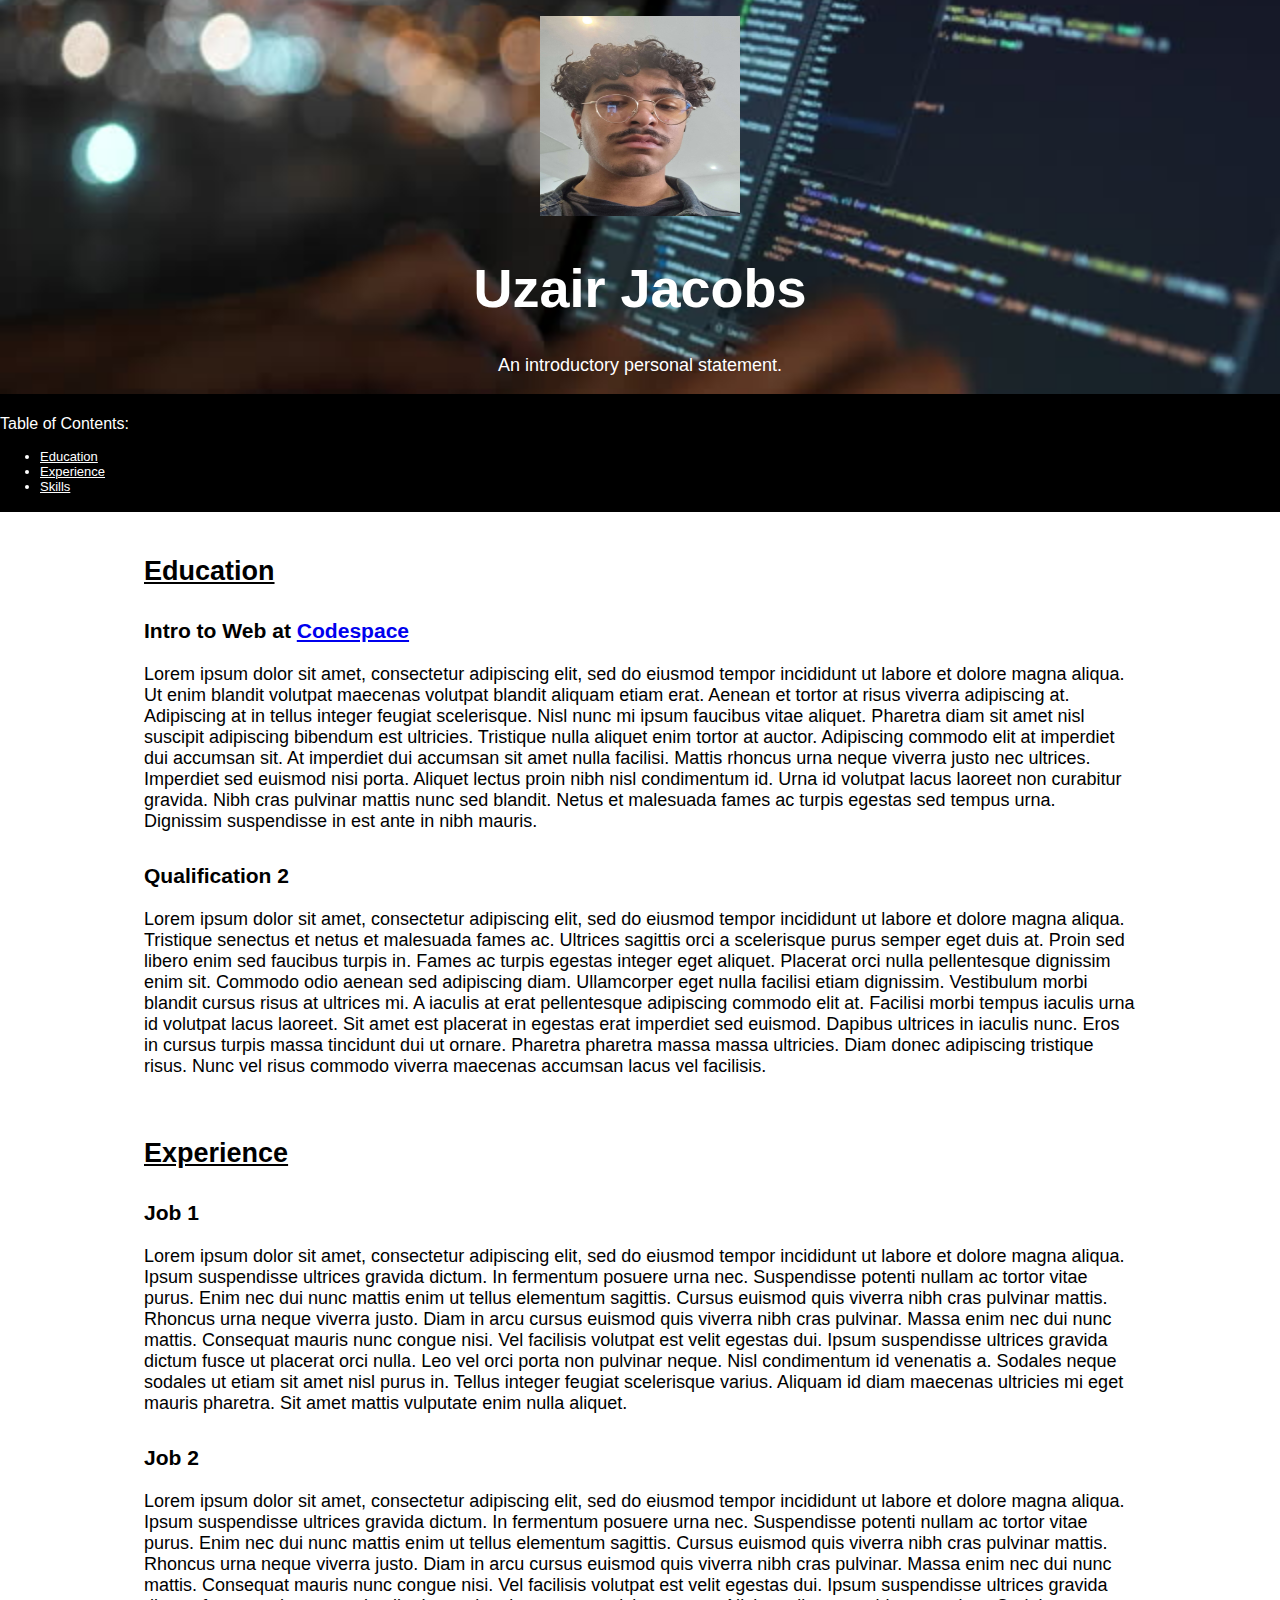
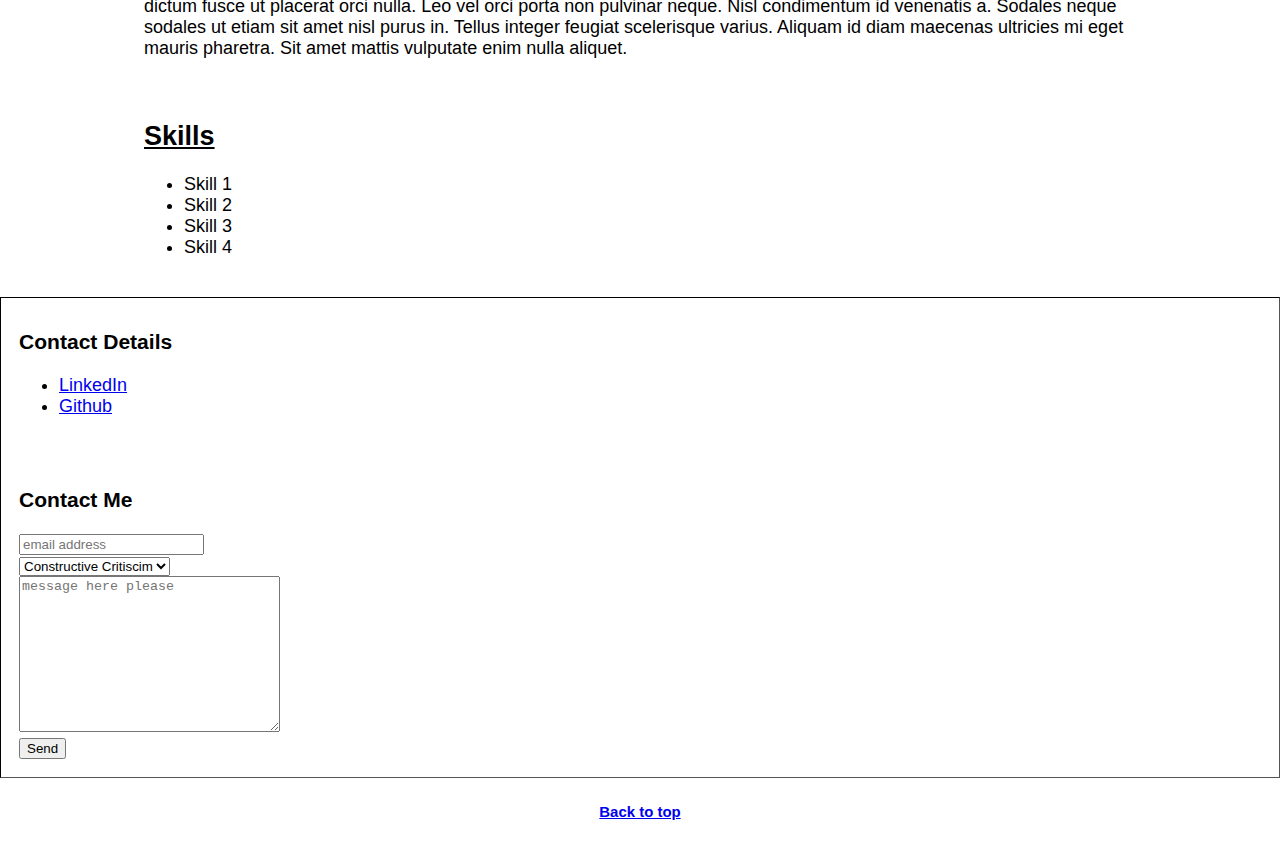
<file: resume7.html>
<!DOCTYPE html>
<html lang="en">
<head  >
    <title>Uzair Jacobs </title>
<link href="style_sheet.css" rel="stylesheet">
<link rel="icon" type="image/x-icon" href=images\gengar_favicon.ico>
  </head>
  <body>

    <header>

         <img src="images\me_resume2.jpg" alt="Resume Photo" id="resumeImage" height="200" width="200">
        
        <h1>Uzair Jacobs</h1>

        <p style="text-align: center;" >
           
            An introductory personal statement. 
        </p>

    </header>
    
   <aside>
    
     <p style="font-size: medium;">Table of Contents:</p>

     <ul>

     <li> <a href="#education" style="color: white;">Education</a> </li>
     
     <li> <a href="#experience" style="color: white;">Experience</a> </li>
     
     <li> <a href="#skills" style="color: white;">Skills</a> </li>

     </ul>
    
   </aside>
    
    <br>
      

    </p>

 <article>
     <section>

         <h2 id="education">Education</h2>
         <h3> Intro to Web at <a href="https://www.codespace.co.za" target = "_blank">
         Codespace </a>
    
         </h3>
         <p>Lorem ipsum dolor sit amet, consectetur adipiscing elit, sed do eiusmod tempor incididunt ut labore et dolore magna aliqua. Ut enim blandit volutpat maecenas volutpat blandit aliquam etiam erat. Aenean et tortor at risus viverra adipiscing at. Adipiscing at in tellus integer feugiat scelerisque. Nisl nunc mi ipsum faucibus vitae aliquet. Pharetra diam sit amet nisl suscipit adipiscing bibendum est ultricies. Tristique nulla aliquet enim tortor at auctor. Adipiscing commodo elit at imperdiet dui accumsan sit. At imperdiet dui accumsan sit amet nulla facilisi. Mattis rhoncus urna neque viverra justo nec ultrices. Imperdiet sed euismod nisi porta. Aliquet lectus proin nibh nisl condimentum id. Urna id volutpat lacus laoreet non curabitur gravida. Nibh cras pulvinar mattis nunc sed blandit. Netus et malesuada fames ac turpis egestas sed tempus urna. Dignissim suspendisse in est ante in nibh mauris.</p>
       
         <h3> Qualification 2</h3>
         <p>Lorem ipsum dolor sit amet, consectetur adipiscing elit, sed do eiusmod tempor incididunt ut labore et dolore magna aliqua. Tristique senectus et netus et malesuada fames ac. Ultrices sagittis orci a scelerisque purus semper eget duis at. Proin sed libero enim sed faucibus turpis in. Fames ac turpis egestas integer eget aliquet. Placerat orci nulla pellentesque dignissim enim sit. Commodo odio aenean sed adipiscing diam. Ullamcorper eget nulla facilisi etiam dignissim. Vestibulum morbi blandit cursus risus at ultrices mi. A iaculis at erat pellentesque adipiscing commodo elit at. Facilisi morbi tempus iaculis urna id volutpat lacus laoreet. Sit amet est placerat in egestas erat imperdiet sed euismod. Dapibus ultrices in iaculis nunc. Eros in cursus turpis massa tincidunt dui ut ornare. Pharetra pharetra massa massa ultricies. Diam donec adipiscing tristique risus. Nunc vel risus commodo viverra maecenas accumsan lacus vel facilisis.</p>
       
     </section>

     <br>

     <section>
      
        <h2 id="experience">Experience</h2>
         <h3>Job 1</h3>
         <p>Lorem ipsum dolor sit amet, consectetur adipiscing elit, sed do eiusmod tempor incididunt ut labore et dolore magna aliqua. Ipsum suspendisse ultrices gravida dictum. In fermentum posuere urna nec. Suspendisse potenti nullam ac tortor vitae purus. Enim nec dui nunc mattis enim ut tellus elementum sagittis. Cursus euismod quis viverra nibh cras pulvinar mattis. Rhoncus urna neque viverra justo. Diam in arcu cursus euismod quis viverra nibh cras pulvinar. Massa enim nec dui nunc mattis. Consequat mauris nunc congue nisi. Vel facilisis volutpat est velit egestas dui. Ipsum suspendisse ultrices gravida dictum fusce ut placerat orci nulla. Leo vel orci porta non pulvinar neque. Nisl condimentum id venenatis a. Sodales neque sodales ut etiam sit amet nisl purus in. Tellus integer feugiat scelerisque varius. Aliquam id diam maecenas ultricies mi eget mauris pharetra. Sit amet mattis vulputate enim nulla aliquet.</p>
      
         <h3>Job 2</h3>
         <p>Lorem ipsum dolor sit amet, consectetur adipiscing elit, sed do eiusmod tempor incididunt ut labore et dolore magna aliqua. Ipsum suspendisse ultrices gravida dictum. In fermentum posuere urna nec. Suspendisse potenti nullam ac tortor vitae purus. Enim nec dui nunc mattis enim ut tellus elementum sagittis. Cursus euismod quis viverra nibh cras pulvinar mattis. Rhoncus urna neque viverra justo. Diam in arcu cursus euismod quis viverra nibh cras pulvinar. Massa enim nec dui nunc mattis. Consequat mauris nunc congue nisi. Vel facilisis volutpat est velit egestas dui. Ipsum suspendisse ultrices gravida dictum fusce ut placerat orci nulla. Leo vel orci porta non pulvinar neque. Nisl condimentum id venenatis a. Sodales neque sodales ut etiam sit amet nisl purus in. Tellus integer feugiat scelerisque varius. Aliquam id diam maecenas ultricies mi eget mauris pharetra. Sit amet mattis vulputate enim nulla aliquet.</p>
      
     </section>

     <br>

     <section>
      
         <h2 id="skills">Skills</h2>
         <p>
         <ul>
          <li>Skill 1</li>
          <li>Skill 2 </li>
          <li>Skill 3</li>
          <li>Skill 4 </li>
         </ul>

     </section>

     <br>
    
    </article>

    <footer>

         <h3>Contact Details</h3>

         <ul>

         
         <li> <a href="https://www.linkedin.com/in/uzair-jacobs-77336124b" target="_blank"> LinkedIn </a> </li>
         <li> <a href="https://github.com/uzairjacobs" target="_blank"> Github </a> </li>


         </ul>

         <br>

         <h3>Contact Me</h3>

         <form action="https://formsubmit.co/uzair.jac23@gmail.com" method="post">

            <input type="email" name="email" id="" placeholder="email address">

            <br>

            <select name="_subject" id="subject">
                <option value="Constructive Critiscim">Constructive Critiscim</option>
                <option value="Compliments">Compliments</option>
            </select>

            <br>

            <textarea name="message" id="text" cols="30" rows="10" placeholder="message here please"></textarea>

            <br>

            <input class="submit" type="submit" value="Send">

         </form>

    </footer>

        
    <h5 style="text-align: center;"> <a href="#">Back to top</a> </h5>

    </p>
    

  </body>
</html>
</file>
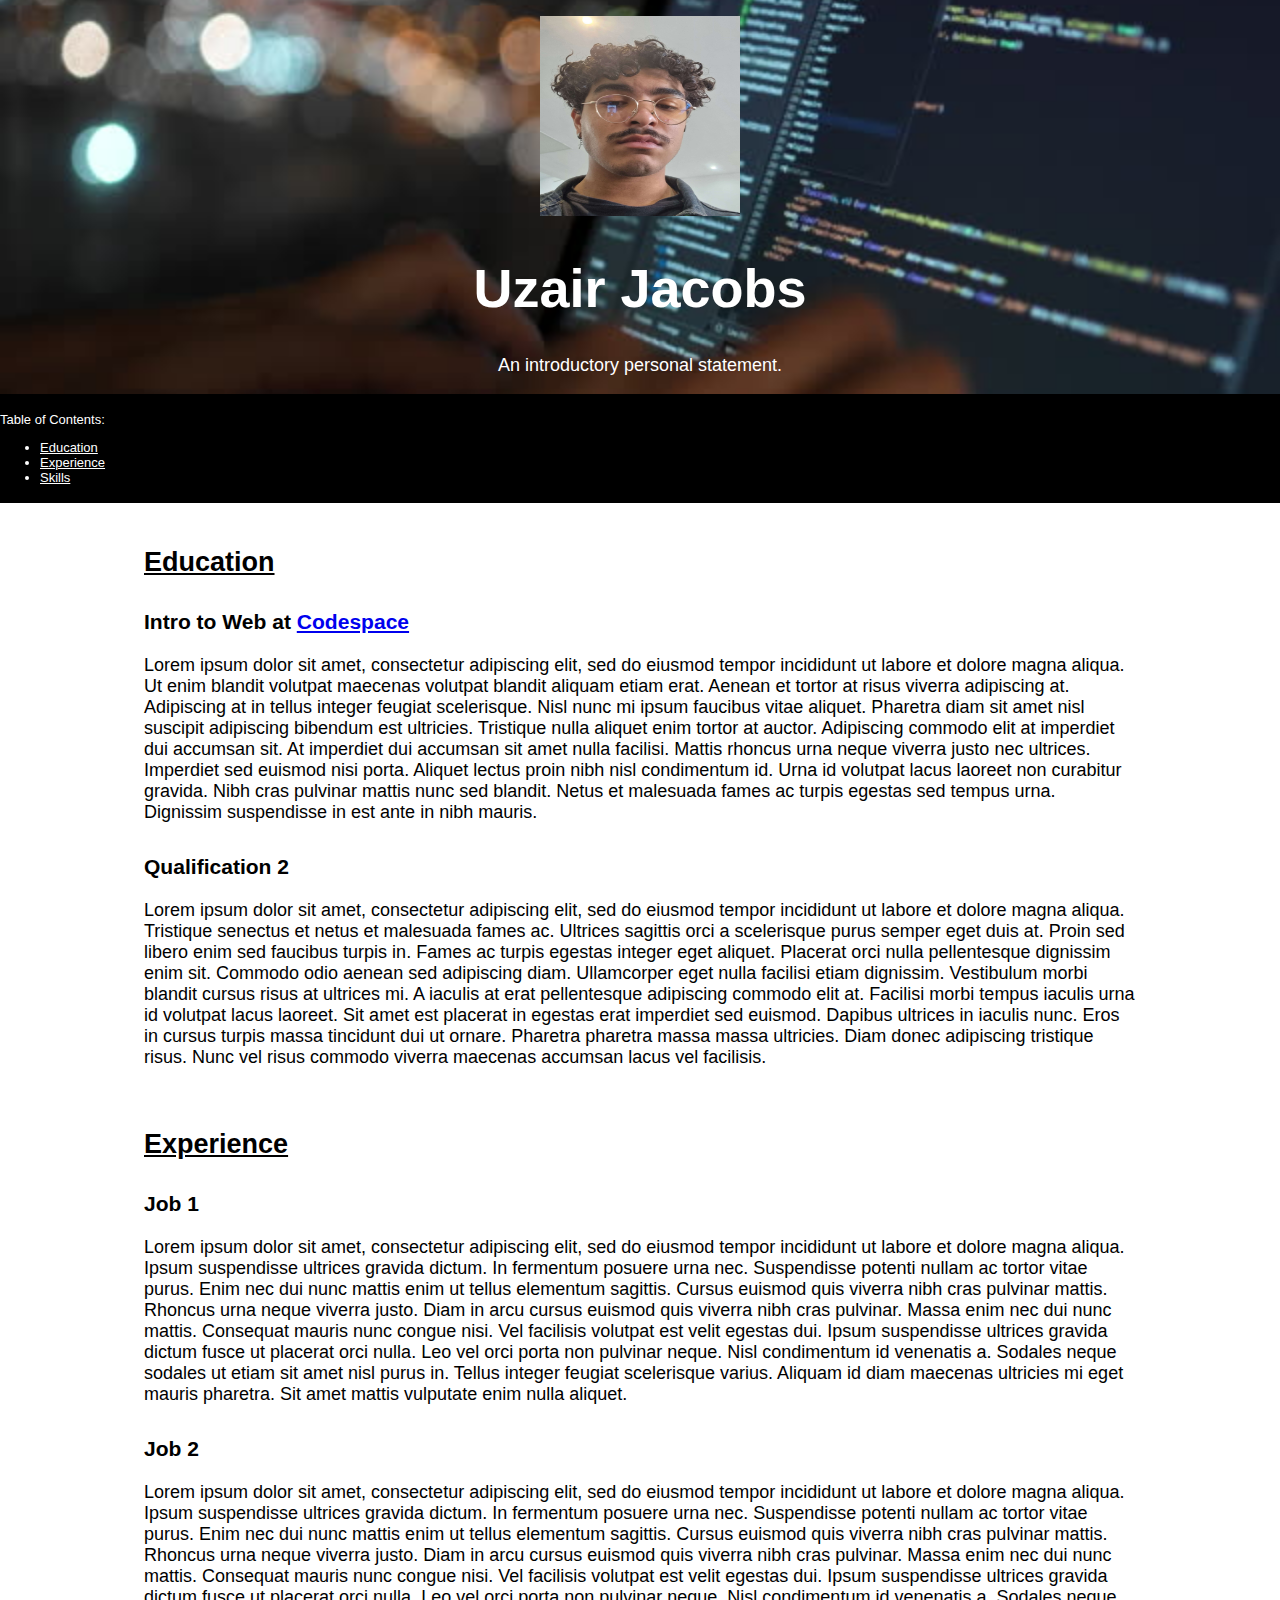
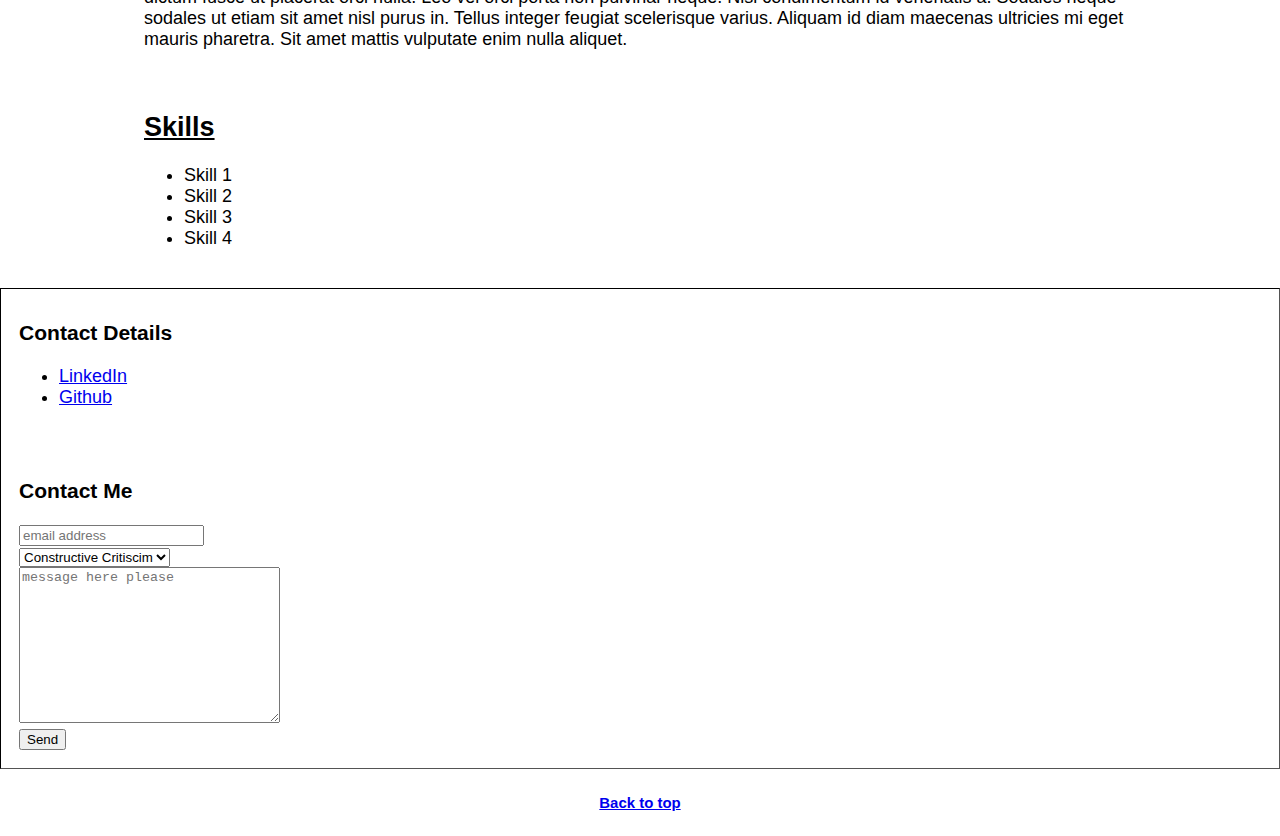
<file: resume7_1.html>
<!DOCTYPE html>
<html lang="en">
<head  >
    <title>Uzair Jacobs </title>
<link href="style_sheet.css" rel="stylesheet">
<link rel="icon" type="image/x-icon" href=images\gengar_favicon.ico>
  </head>
  <body>

    <header>

         <img src="images\me_resume2.jpg" alt="Resume Photo" id="resumeImage" height="200" width="200">
        
        <h1>Uzair Jacobs</h1>

        <p style="text-align: center;" >
           
            An introductory personal statement. 
        </p>

    </header>
    
   <aside>
    
     <p>Table of Contents:</p>

     <ul>

     <li> <a href="#education" style="color: white;">Education</a> </li>
     
     <li> <a href="#experience" style="color: white;">Experience</a> </li>
     
     <li> <a href="#skills" style="color: white;">Skills</a> </li>

     </ul>
    
   </aside>
    
    <br>
      

    </p>

 <article>
     <section>

         <h2 id="education">Education</h2>
         <h3> Intro to Web at <a href="https://www.codespace.co.za" target = "_blank">
         Codespace </a>
    
         </h3>
         <p>Lorem ipsum dolor sit amet, consectetur adipiscing elit, sed do eiusmod tempor incididunt ut labore et dolore magna aliqua. Ut enim blandit volutpat maecenas volutpat blandit aliquam etiam erat. Aenean et tortor at risus viverra adipiscing at. Adipiscing at in tellus integer feugiat scelerisque. Nisl nunc mi ipsum faucibus vitae aliquet. Pharetra diam sit amet nisl suscipit adipiscing bibendum est ultricies. Tristique nulla aliquet enim tortor at auctor. Adipiscing commodo elit at imperdiet dui accumsan sit. At imperdiet dui accumsan sit amet nulla facilisi. Mattis rhoncus urna neque viverra justo nec ultrices. Imperdiet sed euismod nisi porta. Aliquet lectus proin nibh nisl condimentum id. Urna id volutpat lacus laoreet non curabitur gravida. Nibh cras pulvinar mattis nunc sed blandit. Netus et malesuada fames ac turpis egestas sed tempus urna. Dignissim suspendisse in est ante in nibh mauris.</p>
       
         <h3> Qualification 2</h3>
         <p>Lorem ipsum dolor sit amet, consectetur adipiscing elit, sed do eiusmod tempor incididunt ut labore et dolore magna aliqua. Tristique senectus et netus et malesuada fames ac. Ultrices sagittis orci a scelerisque purus semper eget duis at. Proin sed libero enim sed faucibus turpis in. Fames ac turpis egestas integer eget aliquet. Placerat orci nulla pellentesque dignissim enim sit. Commodo odio aenean sed adipiscing diam. Ullamcorper eget nulla facilisi etiam dignissim. Vestibulum morbi blandit cursus risus at ultrices mi. A iaculis at erat pellentesque adipiscing commodo elit at. Facilisi morbi tempus iaculis urna id volutpat lacus laoreet. Sit amet est placerat in egestas erat imperdiet sed euismod. Dapibus ultrices in iaculis nunc. Eros in cursus turpis massa tincidunt dui ut ornare. Pharetra pharetra massa massa ultricies. Diam donec adipiscing tristique risus. Nunc vel risus commodo viverra maecenas accumsan lacus vel facilisis.</p>
       
     </section>

     <br>

     <section>
      
        <h2 id="experience">Experience</h2>
         <h3>Job 1</h3>
         <p>Lorem ipsum dolor sit amet, consectetur adipiscing elit, sed do eiusmod tempor incididunt ut labore et dolore magna aliqua. Ipsum suspendisse ultrices gravida dictum. In fermentum posuere urna nec. Suspendisse potenti nullam ac tortor vitae purus. Enim nec dui nunc mattis enim ut tellus elementum sagittis. Cursus euismod quis viverra nibh cras pulvinar mattis. Rhoncus urna neque viverra justo. Diam in arcu cursus euismod quis viverra nibh cras pulvinar. Massa enim nec dui nunc mattis. Consequat mauris nunc congue nisi. Vel facilisis volutpat est velit egestas dui. Ipsum suspendisse ultrices gravida dictum fusce ut placerat orci nulla. Leo vel orci porta non pulvinar neque. Nisl condimentum id venenatis a. Sodales neque sodales ut etiam sit amet nisl purus in. Tellus integer feugiat scelerisque varius. Aliquam id diam maecenas ultricies mi eget mauris pharetra. Sit amet mattis vulputate enim nulla aliquet.</p>
      
         <h3>Job 2</h3>
         <p>Lorem ipsum dolor sit amet, consectetur adipiscing elit, sed do eiusmod tempor incididunt ut labore et dolore magna aliqua. Ipsum suspendisse ultrices gravida dictum. In fermentum posuere urna nec. Suspendisse potenti nullam ac tortor vitae purus. Enim nec dui nunc mattis enim ut tellus elementum sagittis. Cursus euismod quis viverra nibh cras pulvinar mattis. Rhoncus urna neque viverra justo. Diam in arcu cursus euismod quis viverra nibh cras pulvinar. Massa enim nec dui nunc mattis. Consequat mauris nunc congue nisi. Vel facilisis volutpat est velit egestas dui. Ipsum suspendisse ultrices gravida dictum fusce ut placerat orci nulla. Leo vel orci porta non pulvinar neque. Nisl condimentum id venenatis a. Sodales neque sodales ut etiam sit amet nisl purus in. Tellus integer feugiat scelerisque varius. Aliquam id diam maecenas ultricies mi eget mauris pharetra. Sit amet mattis vulputate enim nulla aliquet.</p>
      
     </section>

     <br>

     <section>
      
         <h2 id="skills">Skills</h2>
         <p>
         <ul>
          <li>Skill 1</li>
          <li>Skill 2 </li>
          <li>Skill 3</li>
          <li>Skill 4 </li>
         </ul>

     </section>

     <br>
    
    </article>

    <footer>

         <h3>Contact Details</h3>

         <ul>

         
         <li> <a href="https://www.linkedin.com/in/uzair-jacobs-77336124b" target="_blank"> LinkedIn </a> </li>
         <li> <a href="https://github.com/uzairjacobs" target="_blank"> Github </a> </li>


         </ul>

         <br>

         <h3>Contact Me</h3>

         <form action="https://formsubmit.co/uzair.jac23@gmail.com" method="post">

            <input type="email" name="_email" id="email" placeholder="email address">

            <br>

            <select name="_subject" id="subject">
                <option value="Constructive Critiscim">Constructive Critiscim</option>
                <option value="Compliments">Compliments</option>
            </select>

            <br>

            <textarea name="message" id="text" cols="30" rows="10" placeholder="message here please"></textarea>

            <br>

            <input class="submit" type="submit" value="Send">

         </form>

    </footer>

        
    <h5 style="text-align: center;"> <a href="#">Back to top</a> </h5>

    </p>
    

  </body>
</html>
</file>
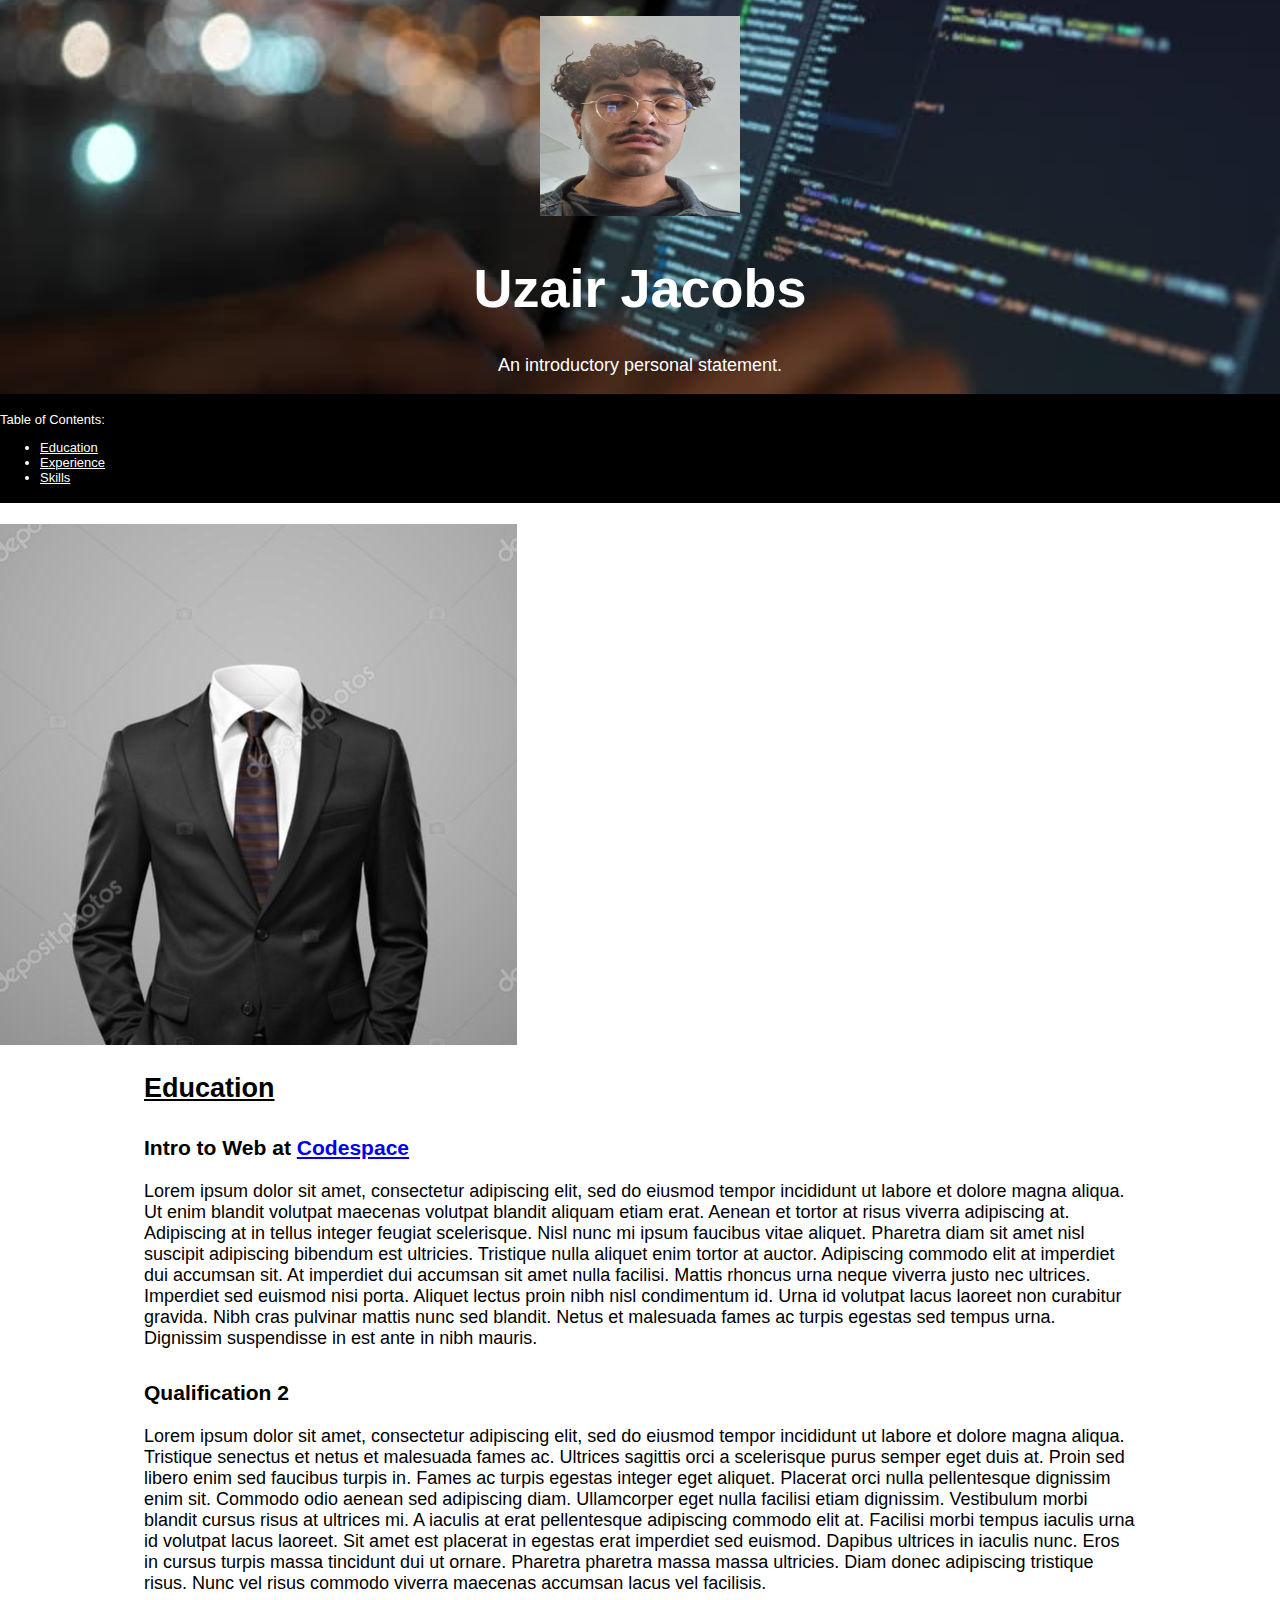
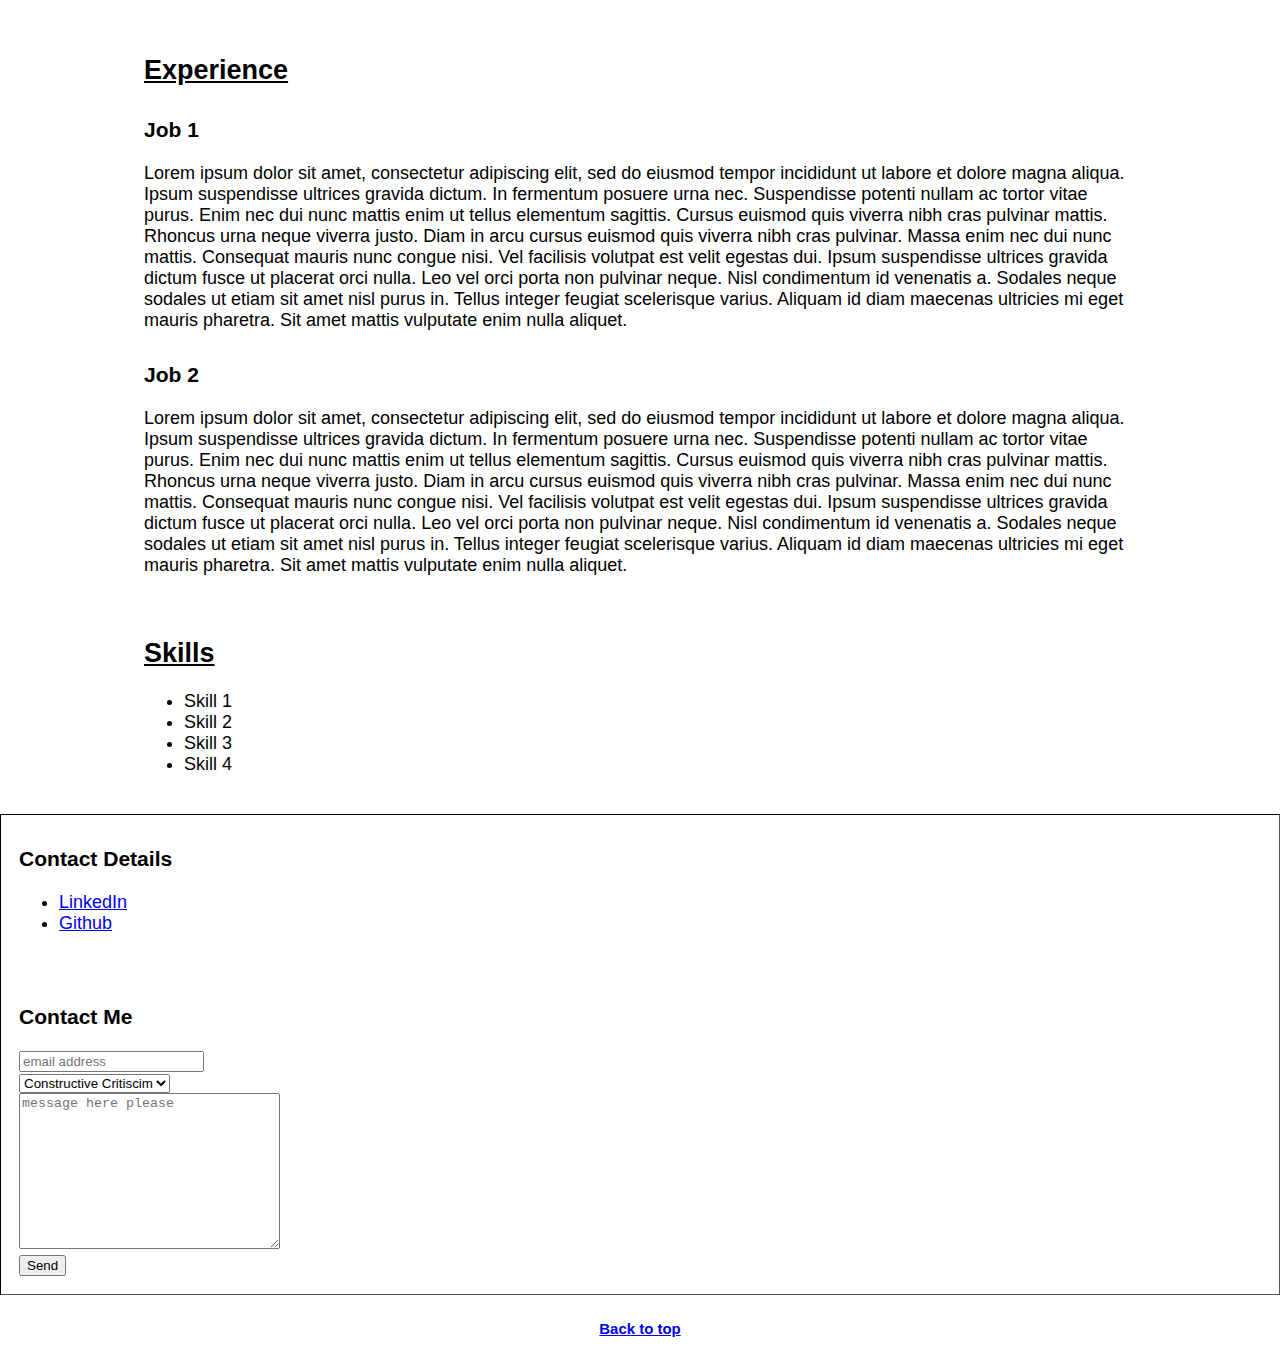
<file: resume7_2.html>
<!DOCTYPE html>
<html lang="en">
<head  >
    <title>Uzair Jacobs </title>
<link href="style_sheet.css" rel="stylesheet">
<link rel="icon" type="image/x-icon" href=images\gengar_favicon.ico>
  </head>
  <body>

    <header>

        

         <img src="images\me_resume2.jpg" alt="Resume Photo" id="resumeImage" height="200" width="200">
        
        <h1>Uzair Jacobs</h1>

        <p style="text-align: center;" >
           
            An introductory personal statement. 
        </p>

    

    
    </header>
    
   <aside>
    
     <p>Table of Contents:</p>

     <ul>

     <li> <a href="#education" style="color: white;">Education</a> </li>
     
     <li> <a href="#experience" style="color: white;">Experience</a> </li>
     
     <li> <a href="#skills" style="color: white;">Skills</a> </li>

     </ul>
    
   </aside>
    
    <br>
      <div>
        <picture>
         <source srcset="./images\place-holder-resume-face.png" media="(max-width: 410px)">
         <source srcset="./images\place-holder-resume-shoulders.png" media="(max-width:946px)">
         <img src="images\place-holder-resume.png" alt="Profile Placeholder">

        </picture>
      </div>

    </p>

 <article>
     <section>

         <h2 id="education">Education</h2>
         <h3> Intro to Web at <a href="https://www.codespace.co.za" target = "_blank">
         Codespace </a>
    
         </h3>
         <p>Lorem ipsum dolor sit amet, consectetur adipiscing elit, sed do eiusmod tempor incididunt ut labore et dolore magna aliqua. Ut enim blandit volutpat maecenas volutpat blandit aliquam etiam erat. Aenean et tortor at risus viverra adipiscing at. Adipiscing at in tellus integer feugiat scelerisque. Nisl nunc mi ipsum faucibus vitae aliquet. Pharetra diam sit amet nisl suscipit adipiscing bibendum est ultricies. Tristique nulla aliquet enim tortor at auctor. Adipiscing commodo elit at imperdiet dui accumsan sit. At imperdiet dui accumsan sit amet nulla facilisi. Mattis rhoncus urna neque viverra justo nec ultrices. Imperdiet sed euismod nisi porta. Aliquet lectus proin nibh nisl condimentum id. Urna id volutpat lacus laoreet non curabitur gravida. Nibh cras pulvinar mattis nunc sed blandit. Netus et malesuada fames ac turpis egestas sed tempus urna. Dignissim suspendisse in est ante in nibh mauris.</p>
       
         <h3> Qualification 2</h3>
         <p>Lorem ipsum dolor sit amet, consectetur adipiscing elit, sed do eiusmod tempor incididunt ut labore et dolore magna aliqua. Tristique senectus et netus et malesuada fames ac. Ultrices sagittis orci a scelerisque purus semper eget duis at. Proin sed libero enim sed faucibus turpis in. Fames ac turpis egestas integer eget aliquet. Placerat orci nulla pellentesque dignissim enim sit. Commodo odio aenean sed adipiscing diam. Ullamcorper eget nulla facilisi etiam dignissim. Vestibulum morbi blandit cursus risus at ultrices mi. A iaculis at erat pellentesque adipiscing commodo elit at. Facilisi morbi tempus iaculis urna id volutpat lacus laoreet. Sit amet est placerat in egestas erat imperdiet sed euismod. Dapibus ultrices in iaculis nunc. Eros in cursus turpis massa tincidunt dui ut ornare. Pharetra pharetra massa massa ultricies. Diam donec adipiscing tristique risus. Nunc vel risus commodo viverra maecenas accumsan lacus vel facilisis.</p>
       
     </section>

     <br>

     <section>
      
        <h2 id="experience">Experience</h2>
         <h3>Job 1</h3>
         <p>Lorem ipsum dolor sit amet, consectetur adipiscing elit, sed do eiusmod tempor incididunt ut labore et dolore magna aliqua. Ipsum suspendisse ultrices gravida dictum. In fermentum posuere urna nec. Suspendisse potenti nullam ac tortor vitae purus. Enim nec dui nunc mattis enim ut tellus elementum sagittis. Cursus euismod quis viverra nibh cras pulvinar mattis. Rhoncus urna neque viverra justo. Diam in arcu cursus euismod quis viverra nibh cras pulvinar. Massa enim nec dui nunc mattis. Consequat mauris nunc congue nisi. Vel facilisis volutpat est velit egestas dui. Ipsum suspendisse ultrices gravida dictum fusce ut placerat orci nulla. Leo vel orci porta non pulvinar neque. Nisl condimentum id venenatis a. Sodales neque sodales ut etiam sit amet nisl purus in. Tellus integer feugiat scelerisque varius. Aliquam id diam maecenas ultricies mi eget mauris pharetra. Sit amet mattis vulputate enim nulla aliquet.</p>
      
         <h3>Job 2</h3>
         <p>Lorem ipsum dolor sit amet, consectetur adipiscing elit, sed do eiusmod tempor incididunt ut labore et dolore magna aliqua. Ipsum suspendisse ultrices gravida dictum. In fermentum posuere urna nec. Suspendisse potenti nullam ac tortor vitae purus. Enim nec dui nunc mattis enim ut tellus elementum sagittis. Cursus euismod quis viverra nibh cras pulvinar mattis. Rhoncus urna neque viverra justo. Diam in arcu cursus euismod quis viverra nibh cras pulvinar. Massa enim nec dui nunc mattis. Consequat mauris nunc congue nisi. Vel facilisis volutpat est velit egestas dui. Ipsum suspendisse ultrices gravida dictum fusce ut placerat orci nulla. Leo vel orci porta non pulvinar neque. Nisl condimentum id venenatis a. Sodales neque sodales ut etiam sit amet nisl purus in. Tellus integer feugiat scelerisque varius. Aliquam id diam maecenas ultricies mi eget mauris pharetra. Sit amet mattis vulputate enim nulla aliquet.</p>
      
     </section>

     <br>

     <section>
      
         <h2 id="skills">Skills</h2>
         <p>
         <ul>
          <li>Skill 1</li>
          <li>Skill 2 </li>
          <li>Skill 3</li>
          <li>Skill 4 </li>
         </ul>

     </section>

     <br>
    
    </article>

    <footer>

         <h3>Contact Details</h3>

         <ul>

         
         <li> <a href="https://www.linkedin.com/in/uzair-jacobs-77336124b" target="_blank"> LinkedIn </a> </li>
         <li> <a href="https://github.com/uzairjacobs" target="_blank"> Github </a> </li>


         </ul>

         <br>

         <h3>Contact Me</h3>

         <form action="https://formsubmit.co/uzair.jac23@gmail.com" method="post">

            <input type="email" name="email" id="" placeholder="email address">

            <br>

            <select name="_subject" id="subject">
                <option value="Constructive Critiscim">Constructive Critiscim</option>
                <option value="Compliments">Compliments</option>
            </select>

            <br>

            <textarea name="message" id="text" cols="30" rows="10" placeholder="message here please"></textarea>

            <br>

            <input class="submit" type="submit" value="Send">

         </form>

    </footer>

        
    <h5 style="text-align: center;"> <a href="#">Back to top</a> </h5>

    </p>
    

  </body>
</html>
</file>
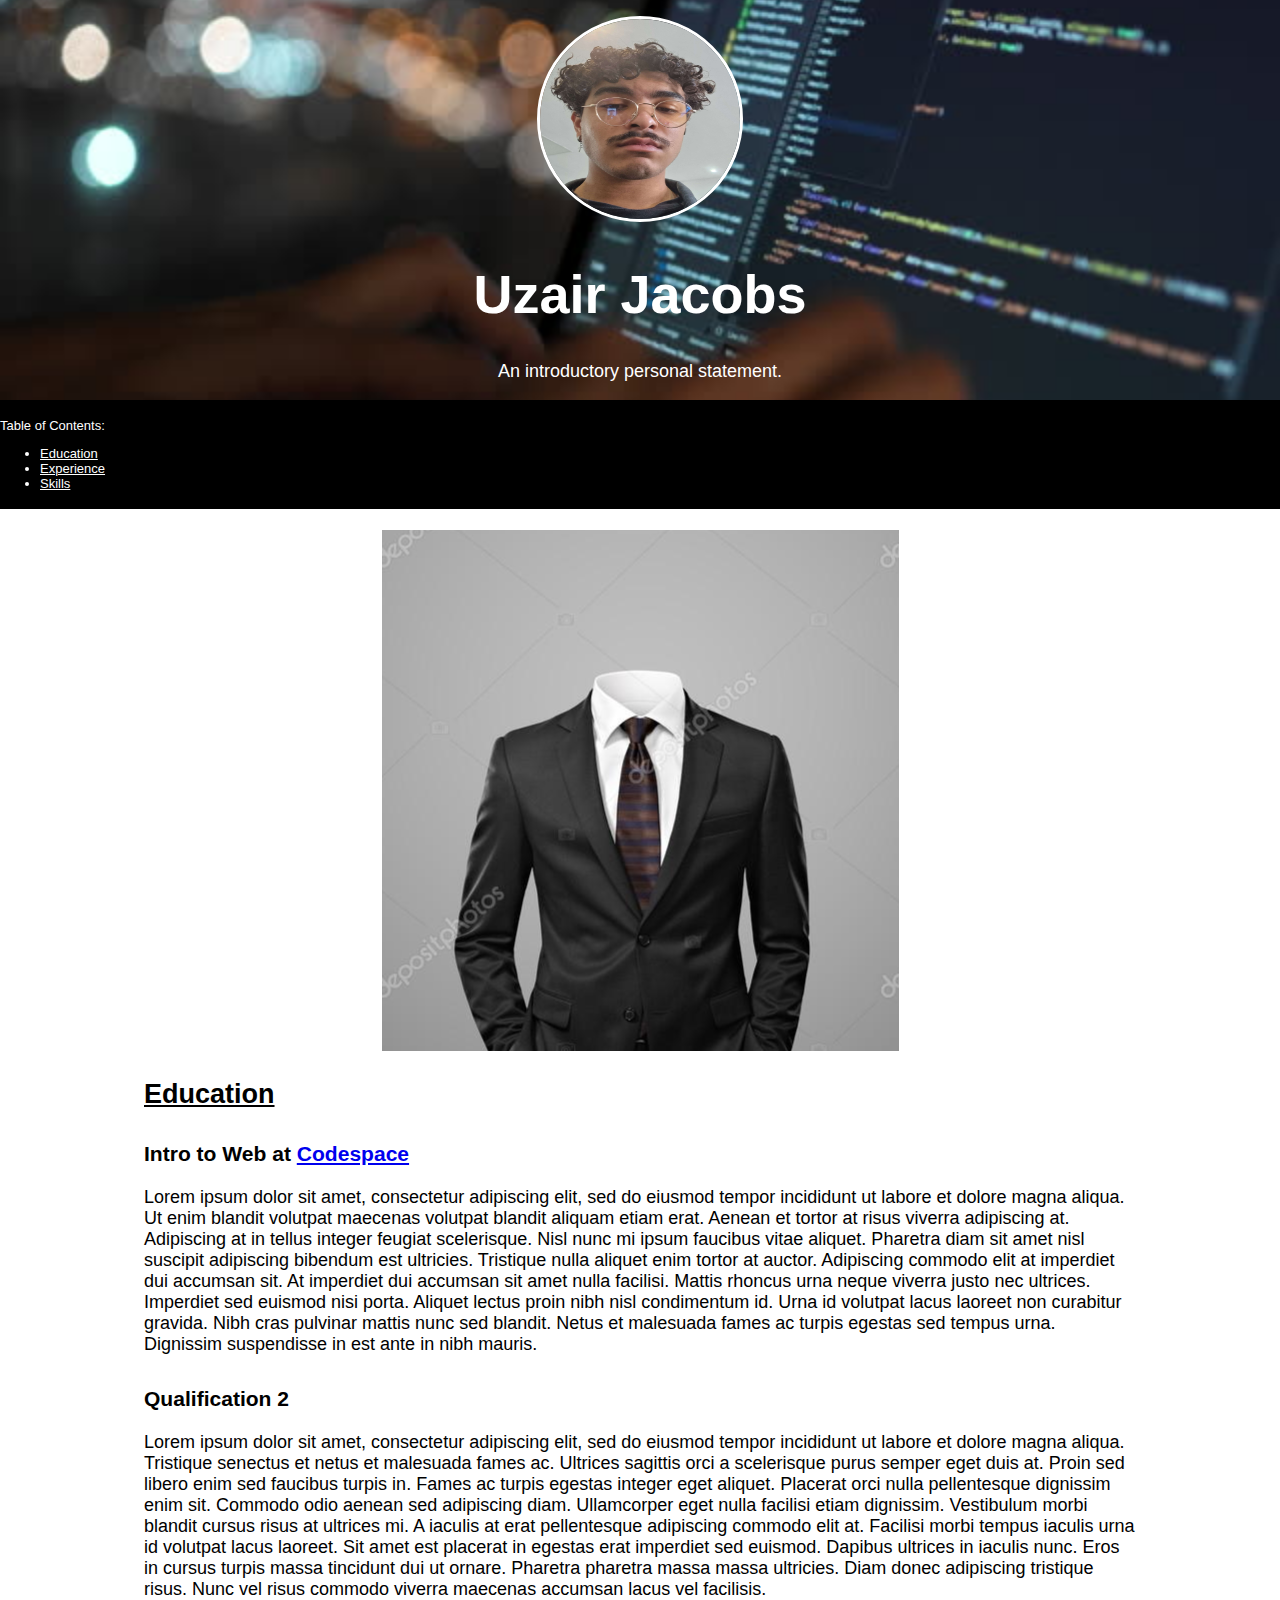
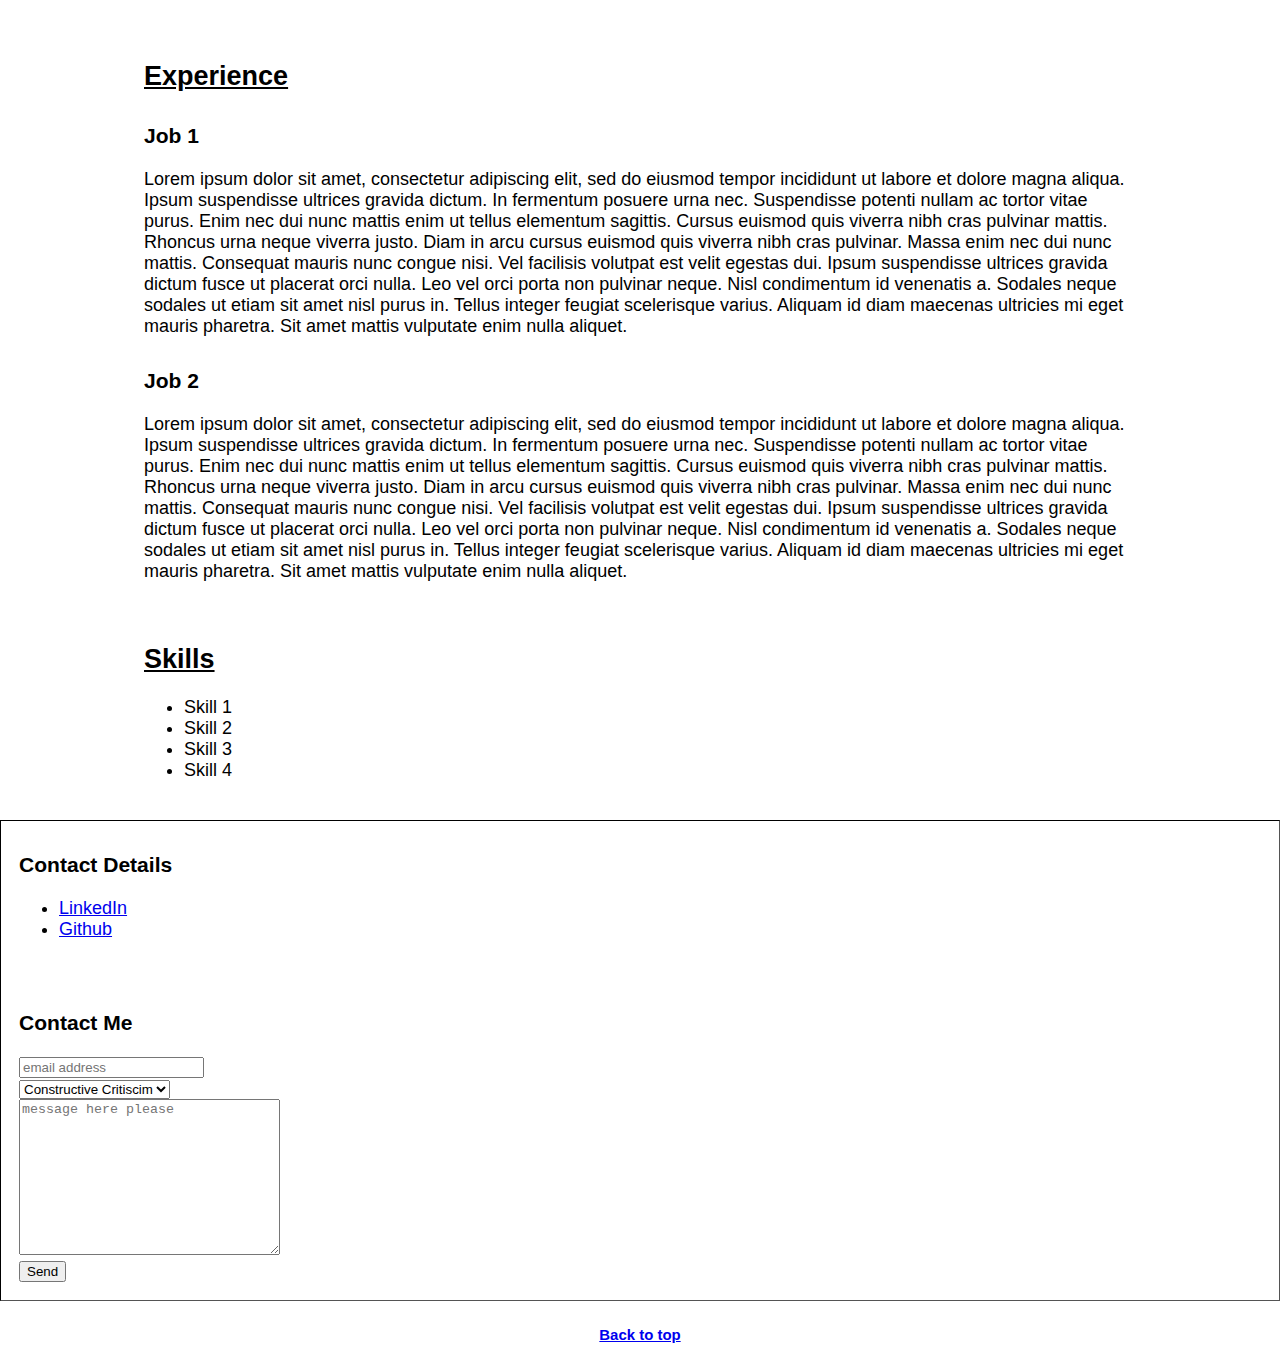
<file: resume8.html>
<!DOCTYPE html>
<html lang="en">
<head  >
    <title>Uzair Jacobs </title>
<link href="style_sheet.css" rel="stylesheet">
<link rel="icon" type="image/x-icon" href=images\gengar_favicon.ico>
<meta name="viewport" content="width=device-width, initial-scale=1" />
  </head>
  <body>

    <header>

        

         <img src="images\me_resume2.jpg" alt="Resume Photo" class ="resumeImage"  width="200"; height="200" >
        
        <h1>Uzair Jacobs</h1>

        <p style="text-align: center;" >
           
            An introductory personal statement. 
        </p>

    

    
    </header>
    
   <aside>
    
     <p>Table of Contents:</p>

     <ul>

     <li> <a href="#education" style="color: white;">Education</a> </li>
     
     <li> <a href="#experience" style="color: white;">Experience</a> </li>
     
     <li> <a href="#skills" style="color: white;">Skills</a> </li>

     </ul>
    
   </aside>
    
    <br>
      <div id="resumepictures">
        <picture>
         <source srcset="./images\place-holder-resume-face.png" media="(max-width: 600px)">
         <source srcset="./images\place-holder-resume-shoulders.png" media="(max-width:992px)">
         <img src="images\place-holder-resume.png" alt="Profile Placeholder">

        </picture>
      </div>

    </p>

 <article>
     <section>

         <h2 id="education">Education</h2>
         <h3> Intro to Web at <a href="https://www.codespace.co.za" target = "_blank">
         Codespace </a>
    
         </h3>
         <p>Lorem ipsum dolor sit amet, consectetur adipiscing elit, sed do eiusmod tempor incididunt ut labore et dolore magna aliqua. Ut enim blandit volutpat maecenas volutpat blandit aliquam etiam erat. Aenean et tortor at risus viverra adipiscing at. Adipiscing at in tellus integer feugiat scelerisque. Nisl nunc mi ipsum faucibus vitae aliquet. Pharetra diam sit amet nisl suscipit adipiscing bibendum est ultricies. Tristique nulla aliquet enim tortor at auctor. Adipiscing commodo elit at imperdiet dui accumsan sit. At imperdiet dui accumsan sit amet nulla facilisi. Mattis rhoncus urna neque viverra justo nec ultrices. Imperdiet sed euismod nisi porta. Aliquet lectus proin nibh nisl condimentum id. Urna id volutpat lacus laoreet non curabitur gravida. Nibh cras pulvinar mattis nunc sed blandit. Netus et malesuada fames ac turpis egestas sed tempus urna. Dignissim suspendisse in est ante in nibh mauris.</p>
       
         <h3> Qualification 2</h3>
         <p>Lorem ipsum dolor sit amet, consectetur adipiscing elit, sed do eiusmod tempor incididunt ut labore et dolore magna aliqua. Tristique senectus et netus et malesuada fames ac. Ultrices sagittis orci a scelerisque purus semper eget duis at. Proin sed libero enim sed faucibus turpis in. Fames ac turpis egestas integer eget aliquet. Placerat orci nulla pellentesque dignissim enim sit. Commodo odio aenean sed adipiscing diam. Ullamcorper eget nulla facilisi etiam dignissim. Vestibulum morbi blandit cursus risus at ultrices mi. A iaculis at erat pellentesque adipiscing commodo elit at. Facilisi morbi tempus iaculis urna id volutpat lacus laoreet. Sit amet est placerat in egestas erat imperdiet sed euismod. Dapibus ultrices in iaculis nunc. Eros in cursus turpis massa tincidunt dui ut ornare. Pharetra pharetra massa massa ultricies. Diam donec adipiscing tristique risus. Nunc vel risus commodo viverra maecenas accumsan lacus vel facilisis.</p>
       
     </section>

     <br>

     <section>
      
        <h2 id="experience">Experience</h2>
         <h3>Job 1</h3>
         <p>Lorem ipsum dolor sit amet, consectetur adipiscing elit, sed do eiusmod tempor incididunt ut labore et dolore magna aliqua. Ipsum suspendisse ultrices gravida dictum. In fermentum posuere urna nec. Suspendisse potenti nullam ac tortor vitae purus. Enim nec dui nunc mattis enim ut tellus elementum sagittis. Cursus euismod quis viverra nibh cras pulvinar mattis. Rhoncus urna neque viverra justo. Diam in arcu cursus euismod quis viverra nibh cras pulvinar. Massa enim nec dui nunc mattis. Consequat mauris nunc congue nisi. Vel facilisis volutpat est velit egestas dui. Ipsum suspendisse ultrices gravida dictum fusce ut placerat orci nulla. Leo vel orci porta non pulvinar neque. Nisl condimentum id venenatis a. Sodales neque sodales ut etiam sit amet nisl purus in. Tellus integer feugiat scelerisque varius. Aliquam id diam maecenas ultricies mi eget mauris pharetra. Sit amet mattis vulputate enim nulla aliquet.</p>
      
         <h3>Job 2</h3>
         <p>Lorem ipsum dolor sit amet, consectetur adipiscing elit, sed do eiusmod tempor incididunt ut labore et dolore magna aliqua. Ipsum suspendisse ultrices gravida dictum. In fermentum posuere urna nec. Suspendisse potenti nullam ac tortor vitae purus. Enim nec dui nunc mattis enim ut tellus elementum sagittis. Cursus euismod quis viverra nibh cras pulvinar mattis. Rhoncus urna neque viverra justo. Diam in arcu cursus euismod quis viverra nibh cras pulvinar. Massa enim nec dui nunc mattis. Consequat mauris nunc congue nisi. Vel facilisis volutpat est velit egestas dui. Ipsum suspendisse ultrices gravida dictum fusce ut placerat orci nulla. Leo vel orci porta non pulvinar neque. Nisl condimentum id venenatis a. Sodales neque sodales ut etiam sit amet nisl purus in. Tellus integer feugiat scelerisque varius. Aliquam id diam maecenas ultricies mi eget mauris pharetra. Sit amet mattis vulputate enim nulla aliquet.</p>
      
     </section>

     <br>

     <section>
      
         <h2 id="skills">Skills</h2>
         <p>
         <ul>
          <li>Skill 1</li>
          <li>Skill 2 </li>
          <li>Skill 3</li>
          <li>Skill 4 </li>
         </ul>

     </section>

     <br>
    
    </article>

    <footer>

         <h3>Contact Details</h3>

         <ul>

         
         <li> <a href="https://www.linkedin.com/in/uzair-jacobs-77336124b" target="_blank"> LinkedIn </a> </li>
         <li> <a href="https://github.com/uzairjacobs" target="_blank"> Github </a> </li>


         </ul>

         <br>

         <h3>Contact Me</h3>

         <form action="https://formsubmit.co/uzair.jac23@gmail.com" method="post">

            <input type="email" name="email" id="" placeholder="email address">

            <br>

            <select name="_subject" id="subject">
                <option value="Constructive Critiscim">Constructive Critiscim</option>
                <option value="Compliments">Compliments</option>
            </select>

            <br>

            <textarea name="message" id="text" cols="30" rows="10" placeholder="message here please"></textarea>

            <br>

            <input class="submit" type="submit" value="Send">

         </form>

    </footer>

        
    <h5 style="text-align: center;"> <a href="#">Back to top</a> </h5>

    </p>
    

  </body>
</html>
</file>
<file: style_sheet.css>
h1 {
  font-size: 3em;
}

h2 {
  text-decoration: underline;
}

h3 {
  margin-top: 2rem;
}
article {
  margin-left: 3rem;
  margin-right: 3rem;
}

#resumepictures {
  text-align: center;
}

body {
  margin: 0;
  padding: 0;
  font-family: "Lucida Sans", "Lucida Sans Regular", "Lucida Grande",
    "Lucida Sans Unicode", Geneva, Verdana, sans-serif;
  font-size: small;
}

.resumeImage {
  border-radius: 50%;
  border: solid white 3px;
}

aside {
  background-color: #000000;
  margin-top: -1rem;
  padding-top: 5px;
  padding-bottom: 5px;
  font-size: small;
  color: white;
  position: sticky;
  top: 0px;
}

section {
  margin-top: 1rem;
  margin-bottom: 1rem;
}

footer {
  border: 1px inset black;
  padding-left: 1em;
  padding-bottom: 1em;
}

header {
  background-image: url("images/hero-resume.jpg");
  background-position: center;
  background-size: cover;

  background-color: darkolivegreen;
  color: white;
  text-align: center;
  padding-bottom: 1rem;
  padding-top: 1rem;
}

@media only screen and (min-width: 600px) {
  body {
    font-size: medium;
  }
  article {
    margin-left: 5rem;
    margin-right: 5rem;
  }
}

@media only screen and (min-width: 768px) {
  article {
    margin-left: 7rem;
    margin-right: 7rem;
  }
}

@media only screen and (min-width: 992px) {
  body {
    font-size: large;
  }
  article {
    margin-left: 9rem;
    margin-right: 9rem;
  }
}
</file>
